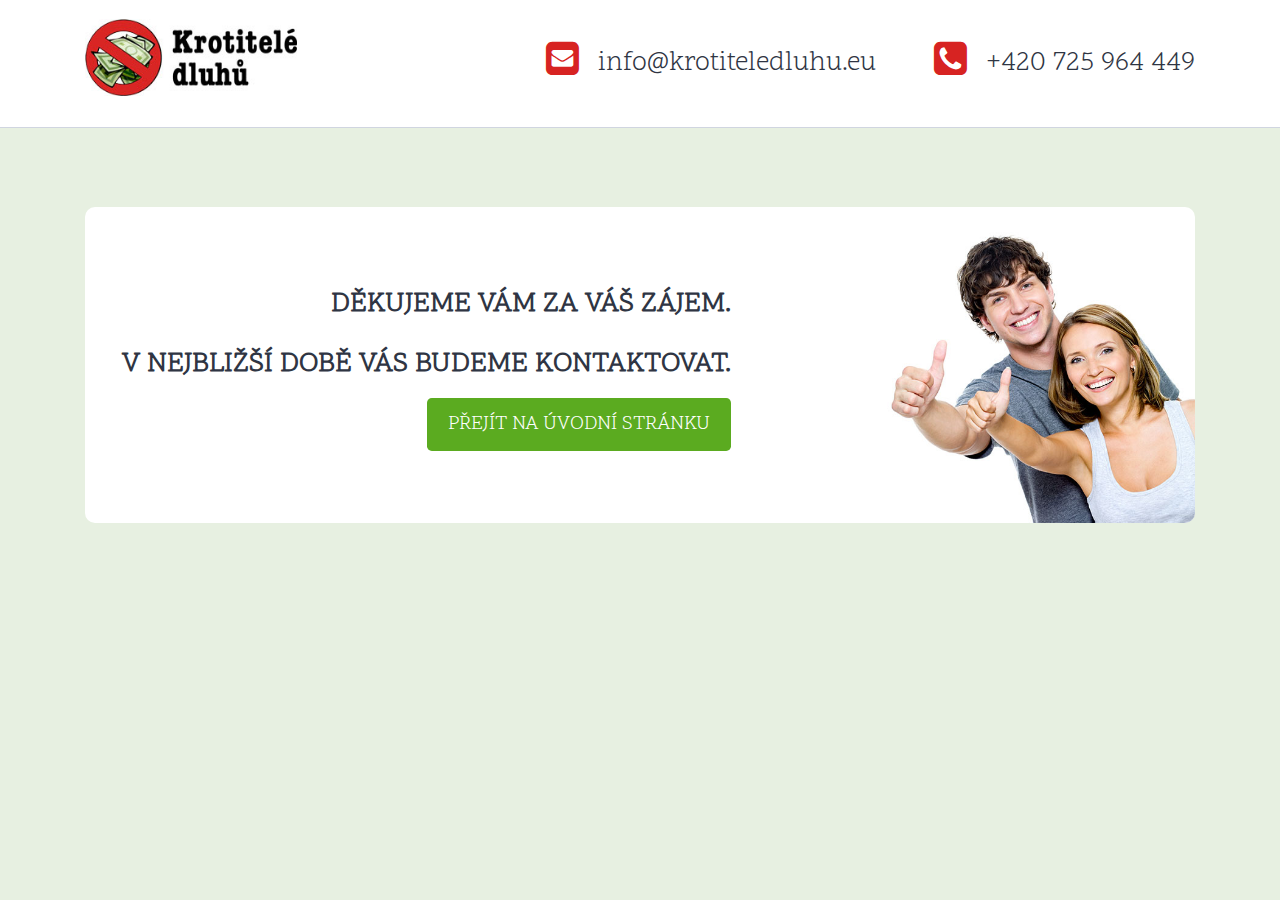
<file: podekovani.html>
<!DOCTYPE html>
<html>
<head>
    <meta charset="utf-8">
    <meta http-equiv="x-ua-compatible" content="IE=8">
    <meta name="description" content="Osobní bankrot a oddlužení v Teplicích již za 7 dní">
    <link href="https://fonts.googleapis.com/css?family=Scope+One&subset=latin-ext" rel="stylesheet">
    <link rel="stylesheet" href="css/app.css" media="screen">
    <script src="js/app.js" type="text/javascript"></script>
    <script src="js/formValidation.js" type="text/javascript"></script>
    <link rel="shortcut icon" href="favicon.ico" type="image/x-icon">
    <title>Osobní bankrot za 7 dní - Teplice</title>
</head>
<body lang="cs">
<header class="header" role="header">
    <div class="container">
        <a href="index.html" class="logo">
            <img src="img/krotitele-dluhu.jpg" alt="Rychlé oddlužení - Teplice">
        </a>

        <div class="contact">
            <div class="contact__part">
                <span class="contact__ico fa fa-phone-square red md" aria="hidden"></span>
            </div>
            <div class="contact__part">
                <span class="contact__info">+420 725 964 449</span>
            </div>
        </div>

        <div class="contact">
            <div class="contact__part">
                <span class="contact__ico fa fa-envelope-square red md" aria="hidden"></span>
            </div>
            <div class="contact__part">
                <span class="contact__info"><a href="index.html">info@krotiteledluhu.eu</a></span>
            </div>
        </div>
    </div>
</header>
<main class="main" role="main">
    <div class="container">
        <div class="images">
            <div class="col-xs-12 blok-header">
                <h1 class="uppercase" style="font-size: 28px;line-height: 60px; padding: 20px 0 0;">Děkujeme Vám za Váš zájem.<br /> V nejbližší době Vás budeme kontaktovat.<br /><a style="margin:0" href="index.html" class="btn btn-success btn-lg uppercase">Přejít na úvodní stránku</a></h1>


                <img src="img/yes-men-women.jpg" alt="Svoboda"></div>
        </div>

    </div>
</main>

<script>
    (function(i,s,o,g,r,a,m){i['GoogleAnalyticsObject']=r;i[r]=i[r]||function(){
                (i[r].q=i[r].q||[]).push(arguments)},i[r].l=1*new Date();a=s.createElement(o),
            m=s.getElementsByTagName(o)[0];a.async=1;a.src=g;m.parentNode.insertBefore(a,m)
    })(window,document,'script','https://www.google-analytics.com/analytics.js','ga');

    ga('create', 'UA-4954723-45', 'auto');
    ga('send', 'pageview');

</script>

</body>

</html>
</file>
<file: css/app.css>
html{font-family:sans-serif;-ms-text-size-adjust:100%;-webkit-text-size-adjust:100%}
body{margin:0}
article,aside,details,figcaption,figure,footer,header,hgroup,main,menu,nav,section,summary{display:block}
audio,canvas,progress,video{display:inline-block;vertical-align:baseline}audio:not([controls]){display:none;height:0}[hidden],template{display:none}a{background-color:transparent}a:active{outline:0}a:hover{outline:0}abbr[title]{border-bottom:1px dotted}b,strong{font-weight:bold}dfn{font-style:italic}h1{font-size:2em;margin:0.67em 0}mark{background:#ff0;color:#000}small{font-size:80%}sub,sup{font-size:75%;line-height:0;position:relative;vertical-align:baseline}sup{top:-0.5em}sub{bottom:-0.25em}img{border:0}svg:not(:root){overflow:hidden}figure{margin:1em 40px}hr{box-sizing:content-box;height:0}pre{overflow:auto}
code,kbd,pre,samp{font-family:monospace, monospace;font-size:1em}
button,input,optgroup,select,textarea{color:inherit;font:inherit;margin:0}button{overflow:visible}button,select{text-transform:none}button,html input[type="button"],input[type="reset"],input[type="submit"]{-webkit-appearance:button;cursor:pointer}button[disabled],html input[disabled]{cursor:default}button::-moz-focus-inner,input::-moz-focus-inner{border:0;padding:0}input{line-height:normal}input[type="checkbox"],input[type="radio"]{box-sizing:border-box;padding:0}input[type="number"]::-webkit-inner-spin-button,input[type="number"]::-webkit-outer-spin-button{height:auto}input[type="search"]{-webkit-appearance:textfield;box-sizing:content-box}input[type="search"]::-webkit-search-cancel-button,input[type="search"]::-webkit-search-decoration{-webkit-appearance:none}fieldset{border:1px solid #c0c0c0;margin:0 2px;padding:0.35em 0.625em 0.75em}legend{border:0;padding:0}textarea{overflow:auto}optgroup{font-weight:bold}table{border-collapse:collapse;border-spacing:0}td,th{padding:0}@media print{*,*::before,*::after{text-shadow:none !important;box-shadow:none !important}a,a:visited{text-decoration:underline}abbr[title]::after{content:" (" attr(title) ")"}pre,blockquote{border:1px solid #999;page-break-inside:avoid}thead{display:table-header-group}tr,img{page-break-inside:avoid}img{max-width:100% !important}p,h2,h3{orphans:3;widows:3}h2,h3{page-break-after:avoid}.navbar{display:none}.btn>.caret,.dropup>.btn>.caret{border-top-color:#000 !important}.label{border:1px solid #000}.table{border-collapse:collapse !important}.table td,.table th{background-color:#fff !important}.table-bordered th,.table-bordered td{border:1px solid #ddd !important}}html{box-sizing:border-box}*,*::before,*::after{box-sizing:inherit}@-moz-viewport{width:device-width}@-ms-viewport{width:device-width}@-o-viewport{width:device-width}@-webkit-viewport{width:device-width}@viewport{width:device-width}html{font-size:16px;-webkit-tap-highlight-color:transparent}

body{font-family:"Scope One",Helvetica,Arial,sans-serif;font-size:1.2rem;line-height:1.5;color:#2f3543;background-color:#fff}

[tabindex="-1"]:focus{outline:none !important}
h1,h2,h3,h4,h5,h6{margin-top:0;margin-bottom:.5rem}p{margin-top:0;margin-bottom:1rem}abbr[title],abbr[data-original-title]{cursor:help;border-bottom:1px dotted #d0d5e0}address{margin-bottom:1rem;font-style:normal;line-height:inherit}ol,ul,dl{margin-top:0;margin-bottom:1rem}ol ol,ul ul,ol ul,ul ol{margin-bottom:0}dt{font-weight:bold}dd{margin-bottom:.5rem;margin-left:0}blockquote{margin:0 0 1rem}a{color:#0275d8;text-decoration:none}a:focus,a:hover{color:#014c8c;text-decoration:underline}a:focus{outline:thin dotted;outline:5px auto -webkit-focus-ring-color;outline-offset:-2px}pre{margin-top:0;margin-bottom:1rem}figure{margin:0 0 1rem}img{vertical-align:middle}[role="button"]{cursor:pointer}a,area,button,[role="button"],input,label,select,summary,textarea{touch-action:manipulation}table{background-color:transparent}caption{padding-top:0.75rem;padding-bottom:0.75rem;color:#d0d5e0;text-align:left;caption-side:bottom}th{text-align:left}label{display:inline-block;margin-bottom:.5rem}button:focus{outline:1px dotted;outline:5px auto -webkit-focus-ring-color}input,button,select,textarea{margin:0;line-height:inherit;border-radius:0}textarea{resize:vertical}fieldset{min-width:0;padding:0;margin:0;border:0}legend{display:block;width:100%;padding:0;margin-bottom:.5rem;font-size:1.5rem;line-height:inherit}input[type="search"]{box-sizing:inherit;-webkit-appearance:none}output{display:inline-block}[hidden]{display:none !important}h1,h2,h3,h4,h5,h6,.h1,.h2,.h3,.h4,.h5,.h6{margin-bottom:0.5rem;font-family:inherit;font-weight:500;line-height:1.1;color:inherit}h1{font-size:2.5rem}h2{font-size:2rem}h3{font-size:1.75rem}h4{font-size:1.5rem}h5{font-size:1.25rem}h6{font-size:1rem}
.h1{font-size:2.5rem}
.h2{font-size:2rem}.h3{font-size:1.75rem}.h4{font-size:1.5rem}.h5{font-size:1.25rem}.h6{font-size:1rem}.lead{font-size:1.25rem;font-weight:300}.display-1{font-size:6rem;font-weight:300}.display-2{font-size:5.5rem;font-weight:300}.display-3{font-size:4.5rem;font-weight:300}.display-4{font-size:3.5rem;font-weight:300}hr{margin-top:1rem;margin-bottom:1rem;border:0;border-top:1px solid rgba(0,0,0,0.1)}small,.small{font-size:80%;font-weight:normal}mark,.mark{padding:.2em;background-color:#fcf8e3}.list-unstyled{padding-left:0;list-style:none}.list-inline{padding-left:0;list-style:none}.list-inline-item{display:inline-block}.list-inline-item:not(:last-child){margin-right:5px}.dl-horizontal{margin-right:-1.875rem;margin-left:-1.875rem}.dl-horizontal::after{content:"";display:table;clear:both}.initialism{font-size:90%;text-transform:uppercase}.blockquote{padding:0.5rem 1rem;margin-bottom:1rem;font-size:1.25rem;border-left:0.25rem solid #eceeef}.blockquote-footer{display:block;font-size:80%;line-height:1.5;color:#d0d5e0}.blockquote-footer::before{content:"\2014 \00A0"}.blockquote-reverse{padding-right:1rem;padding-left:0;text-align:right;border-right:0.25rem solid #eceeef;border-left:0}.blockquote-reverse .blockquote-footer::before{content:""}.blockquote-reverse .blockquote-footer::after{content:"\00A0 \2014"}.img-fluid,.carousel-inner>.carousel-item>img,.carousel-inner>.carousel-item>a>img{display:block;max-width:100%;height:auto}.img-rounded{border-radius:0.3rem}.img-thumbnail{padding:0.25rem;line-height:1.5;background-color:#fff;border:1px solid #ddd;border-radius:0.25rem;transition:all .2s ease-in-out;display:inline-block;max-width:100%;height:auto}.img-circle{border-radius:50%}.figure{display:inline-block}.figure-img{margin-bottom:0.5rem;line-height:1}.figure-caption{font-size:90%;color:#d0d5e0}code,kbd,pre,samp{font-family:Menlo,Monaco,Consolas,"Courier New",monospace}code{padding:.2rem .4rem;font-size:90%;color:#bd4147;background-color:#f7f7f9;border-radius:0.25rem}kbd{padding:.2rem .4rem;font-size:90%;color:#fff;background-color:#333;border-radius:0.2rem}kbd kbd{padding:0;font-size:100%;font-weight:bold}pre{display:block;margin-top:0;margin-bottom:1rem;font-size:90%;line-height:1.5;color:#2f3543}pre code{padding:0;font-size:inherit;color:inherit;background-color:transparent;border-radius:0}.pre-scrollable{max-height:340px;overflow-y:scroll}.container{margin-left:auto;margin-right:auto;padding-left:0.9375rem;padding-right:0.9375rem}.container::after{content:"";display:table;clear:both}@media (min-width: 544px){.container{max-width:576px}}@media (min-width: 768px){.container{max-width:720px}}@media (min-width: 992px){.container{max-width:940px}}@media (min-width: 1200px){.container{max-width:1140px}}.container-fluid{margin-left:auto;margin-right:auto;padding-left:0.9375rem;padding-right:0.9375rem}.container-fluid::after{content:"";display:table;clear:both}.row{margin-left:-0.9375rem;margin-right:-0.9375rem}.row::after{content:"";display:table;clear:both}.col-xs-1,.col-xs-2,.col-xs-3,.col-xs-4,.col-xs-5,.col-xs-6,.col-xs-7,.col-xs-8,.col-xs-9,.col-xs-10,.col-xs-11,.col-xs-12,.col-sm-1,.col-sm-2,.col-sm-3,.col-sm-4,.col-sm-5,.col-sm-6,.col-sm-7,.col-sm-8,.col-sm-9,.col-sm-10,.col-sm-11,.col-sm-12,.col-md-1,.col-md-2,.col-md-3,.col-md-4,.col-md-5,.col-md-6,.col-md-7,.col-md-8,.col-md-9,.col-md-10,.col-md-11,.col-md-12,.col-lg-1,.col-lg-2,.col-lg-3,.col-lg-4,.col-lg-5,.col-lg-6,.col-lg-7,.col-lg-8,.col-lg-9,.col-lg-10,.col-lg-11,.col-lg-12,.col-xl-1,.col-xl-2,.col-xl-3,.col-xl-4,.col-xl-5,.col-xl-6,.col-xl-7,.col-xl-8,.col-xl-9,.col-xl-10,.col-xl-11,.col-xl-12{position:relative;min-height:1px;padding-left:0.9375rem;padding-right:0.9375rem}.col-xs-1,.col-xs-2,.col-xs-3,.col-xs-4,.col-xs-5,.col-xs-6,.col-xs-7,.col-xs-8,.col-xs-9,.col-xs-10,.col-xs-11,.col-xs-12{float:left}.col-xs-1{width:8.3333333333%}.col-xs-2{width:16.6666666667%}.col-xs-3{width:25%}.col-xs-4{width:33.3333333333%}.col-xs-5{width:41.6666666667%}.col-xs-6{width:50%}.col-xs-7{width:58.3333333333%}.col-xs-8{width:66.6666666667%}.col-xs-9{width:75%}.col-xs-10{width:83.3333333333%}.col-xs-11{width:91.6666666667%}.col-xs-12{width:100%}.col-xs-pull-0{right:auto}.col-xs-pull-1{right:8.3333333333%}.col-xs-pull-2{right:16.6666666667%}.col-xs-pull-3{right:25%}.col-xs-pull-4{right:33.3333333333%}.col-xs-pull-5{right:41.6666666667%}.col-xs-pull-6{right:50%}.col-xs-pull-7{right:58.3333333333%}.col-xs-pull-8{right:66.6666666667%}.col-xs-pull-9{right:75%}.col-xs-pull-10{right:83.3333333333%}.col-xs-pull-11{right:91.6666666667%}.col-xs-pull-12{right:100%}.col-xs-push-0{left:auto}.col-xs-push-1{left:8.3333333333%}.col-xs-push-2{left:16.6666666667%}.col-xs-push-3{left:25%}.col-xs-push-4{left:33.3333333333%}.col-xs-push-5{left:41.6666666667%}.col-xs-push-6{left:50%}.col-xs-push-7{left:58.3333333333%}.col-xs-push-8{left:66.6666666667%}.col-xs-push-9{left:75%}.col-xs-push-10{left:83.3333333333%}.col-xs-push-11{left:91.6666666667%}.col-xs-push-12{left:100%}.col-xs-offset-0{margin-left:0%}.col-xs-offset-1{margin-left:8.3333333333%}.col-xs-offset-2{margin-left:16.6666666667%}.col-xs-offset-3{margin-left:25%}.col-xs-offset-4{margin-left:33.3333333333%}.col-xs-offset-5{margin-left:41.6666666667%}.col-xs-offset-6{margin-left:50%}.col-xs-offset-7{margin-left:58.3333333333%}.col-xs-offset-8{margin-left:66.6666666667%}.col-xs-offset-9{margin-left:75%}.col-xs-offset-10{margin-left:83.3333333333%}.col-xs-offset-11{margin-left:91.6666666667%}.col-xs-offset-12{margin-left:100%}@media (min-width: 544px){.col-sm-1,.col-sm-2,.col-sm-3,.col-sm-4,.col-sm-5,.col-sm-6,.col-sm-7,.col-sm-8,.col-sm-9,.col-sm-10,.col-sm-11,.col-sm-12{float:left}.col-sm-1{width:8.3333333333%}.col-sm-2{width:16.6666666667%}.col-sm-3{width:25%}.col-sm-4{width:33.3333333333%}.col-sm-5{width:41.6666666667%}.col-sm-6{width:50%}.col-sm-7{width:58.3333333333%}.col-sm-8{width:66.6666666667%}.col-sm-9{width:75%}.col-sm-10{width:83.3333333333%}.col-sm-11{width:91.6666666667%}.col-sm-12{width:100%}.col-sm-pull-0{right:auto}.col-sm-pull-1{right:8.3333333333%}.col-sm-pull-2{right:16.6666666667%}.col-sm-pull-3{right:25%}.col-sm-pull-4{right:33.3333333333%}.col-sm-pull-5{right:41.6666666667%}.col-sm-pull-6{right:50%}.col-sm-pull-7{right:58.3333333333%}.col-sm-pull-8{right:66.6666666667%}.col-sm-pull-9{right:75%}.col-sm-pull-10{right:83.3333333333%}.col-sm-pull-11{right:91.6666666667%}.col-sm-pull-12{right:100%}.col-sm-push-0{left:auto}.col-sm-push-1{left:8.3333333333%}.col-sm-push-2{left:16.6666666667%}.col-sm-push-3{left:25%}.col-sm-push-4{left:33.3333333333%}.col-sm-push-5{left:41.6666666667%}.col-sm-push-6{left:50%}.col-sm-push-7{left:58.3333333333%}.col-sm-push-8{left:66.6666666667%}.col-sm-push-9{left:75%}.col-sm-push-10{left:83.3333333333%}.col-sm-push-11{left:91.6666666667%}.col-sm-push-12{left:100%}.col-sm-offset-0{margin-left:0%}.col-sm-offset-1{margin-left:8.3333333333%}.col-sm-offset-2{margin-left:16.6666666667%}.col-sm-offset-3{margin-left:25%}.col-sm-offset-4{margin-left:33.3333333333%}.col-sm-offset-5{margin-left:41.6666666667%}.col-sm-offset-6{margin-left:50%}.col-sm-offset-7{margin-left:58.3333333333%}.col-sm-offset-8{margin-left:66.6666666667%}.col-sm-offset-9{margin-left:75%}.col-sm-offset-10{margin-left:83.3333333333%}.col-sm-offset-11{margin-left:91.6666666667%}.col-sm-offset-12{margin-left:100%}}@media (min-width: 768px){.col-md-1,.col-md-2,.col-md-3,.col-md-4,.col-md-5,.col-md-6,.col-md-7,.col-md-8,.col-md-9,.col-md-10,.col-md-11,.col-md-12{float:left}.col-md-1{width:8.3333333333%}.col-md-2{width:16.6666666667%}.col-md-3{width:25%}.col-md-4{width:33.3333333333%}.col-md-5{width:41.6666666667%}.col-md-6{width:50%}.col-md-7{width:58.3333333333%}.col-md-8{width:66.6666666667%}.col-md-9{width:75%}.col-md-10{width:83.3333333333%}.col-md-11{width:91.6666666667%}.col-md-12{width:100%}.col-md-pull-0{right:auto}.col-md-pull-1{right:8.3333333333%}.col-md-pull-2{right:16.6666666667%}.col-md-pull-3{right:25%}.col-md-pull-4{right:33.3333333333%}.col-md-pull-5{right:41.6666666667%}.col-md-pull-6{right:50%}.col-md-pull-7{right:58.3333333333%}.col-md-pull-8{right:66.6666666667%}.col-md-pull-9{right:75%}.col-md-pull-10{right:83.3333333333%}.col-md-pull-11{right:91.6666666667%}.col-md-pull-12{right:100%}.col-md-push-0{left:auto}.col-md-push-1{left:8.3333333333%}.col-md-push-2{left:16.6666666667%}.col-md-push-3{left:25%}.col-md-push-4{left:33.3333333333%}.col-md-push-5{left:41.6666666667%}.col-md-push-6{left:50%}.col-md-push-7{left:58.3333333333%}.col-md-push-8{left:66.6666666667%}.col-md-push-9{left:75%}.col-md-push-10{left:83.3333333333%}.col-md-push-11{left:91.6666666667%}.col-md-push-12{left:100%}.col-md-offset-0{margin-left:0%}.col-md-offset-1{margin-left:8.3333333333%}.col-md-offset-2{margin-left:16.6666666667%}.col-md-offset-3{margin-left:25%}.col-md-offset-4{margin-left:33.3333333333%}.col-md-offset-5{margin-left:41.6666666667%}.col-md-offset-6{margin-left:50%}.col-md-offset-7{margin-left:58.3333333333%}.col-md-offset-8{margin-left:66.6666666667%}.col-md-offset-9{margin-left:75%}.col-md-offset-10{margin-left:83.3333333333%}.col-md-offset-11{margin-left:91.6666666667%}.col-md-offset-12{margin-left:100%}}@media (min-width: 992px){.col-lg-1,.col-lg-2,.col-lg-3,.col-lg-4,.col-lg-5,.col-lg-6,.col-lg-7,.col-lg-8,.col-lg-9,.col-lg-10,.col-lg-11,.col-lg-12{float:left}.col-lg-1{width:8.3333333333%}.col-lg-2{width:16.6666666667%}.col-lg-3{width:25%}.col-lg-4{width:33.3333333333%}.col-lg-5{width:41.6666666667%}.col-lg-6{width:50%}.col-lg-7{width:58.3333333333%}.col-lg-8{width:66.6666666667%}.col-lg-9{width:75%}.col-lg-10{width:83.3333333333%}.col-lg-11{width:91.6666666667%}.col-lg-12{width:100%}.col-lg-pull-0{right:auto}.col-lg-pull-1{right:8.3333333333%}.col-lg-pull-2{right:16.6666666667%}.col-lg-pull-3{right:25%}.col-lg-pull-4{right:33.3333333333%}.col-lg-pull-5{right:41.6666666667%}.col-lg-pull-6{right:50%}.col-lg-pull-7{right:58.3333333333%}.col-lg-pull-8{right:66.6666666667%}.col-lg-pull-9{right:75%}.col-lg-pull-10{right:83.3333333333%}.col-lg-pull-11{right:91.6666666667%}.col-lg-pull-12{right:100%}.col-lg-push-0{left:auto}.col-lg-push-1{left:8.3333333333%}.col-lg-push-2{left:16.6666666667%}.col-lg-push-3{left:25%}.col-lg-push-4{left:33.3333333333%}.col-lg-push-5{left:41.6666666667%}.col-lg-push-6{left:50%}.col-lg-push-7{left:58.3333333333%}.col-lg-push-8{left:66.6666666667%}.col-lg-push-9{left:75%}.col-lg-push-10{left:83.3333333333%}.col-lg-push-11{left:91.6666666667%}.col-lg-push-12{left:100%}.col-lg-offset-0{margin-left:0%}.col-lg-offset-1{margin-left:8.3333333333%}.col-lg-offset-2{margin-left:16.6666666667%}.col-lg-offset-3{margin-left:25%}.col-lg-offset-4{margin-left:33.3333333333%}.col-lg-offset-5{margin-left:41.6666666667%}.col-lg-offset-6{margin-left:50%}.col-lg-offset-7{margin-left:58.3333333333%}.col-lg-offset-8{margin-left:66.6666666667%}.col-lg-offset-9{margin-left:75%}.col-lg-offset-10{margin-left:83.3333333333%}.col-lg-offset-11{margin-left:91.6666666667%}.col-lg-offset-12{margin-left:100%}}@media (min-width: 1200px){.col-xl-1,.col-xl-2,.col-xl-3,.col-xl-4,.col-xl-5,.col-xl-6,.col-xl-7,.col-xl-8,.col-xl-9,.col-xl-10,.col-xl-11,.col-xl-12{float:left}.col-xl-1{width:8.3333333333%}.col-xl-2{width:16.6666666667%}.col-xl-3{width:25%}.col-xl-4{width:33.3333333333%}.col-xl-5{width:41.6666666667%}.col-xl-6{width:50%}.col-xl-7{width:58.3333333333%}.col-xl-8{width:66.6666666667%}.col-xl-9{width:75%}.col-xl-10{width:83.3333333333%}.col-xl-11{width:91.6666666667%}.col-xl-12{width:100%}.col-xl-pull-0{right:auto}.col-xl-pull-1{right:8.3333333333%}.col-xl-pull-2{right:16.6666666667%}.col-xl-pull-3{right:25%}.col-xl-pull-4{right:33.3333333333%}.col-xl-pull-5{right:41.6666666667%}.col-xl-pull-6{right:50%}.col-xl-pull-7{right:58.3333333333%}.col-xl-pull-8{right:66.6666666667%}.col-xl-pull-9{right:75%}.col-xl-pull-10{right:83.3333333333%}.col-xl-pull-11{right:91.6666666667%}.col-xl-pull-12{right:100%}.col-xl-push-0{left:auto}.col-xl-push-1{left:8.3333333333%}.col-xl-push-2{left:16.6666666667%}.col-xl-push-3{left:25%}.col-xl-push-4{left:33.3333333333%}.col-xl-push-5{left:41.6666666667%}.col-xl-push-6{left:50%}.col-xl-push-7{left:58.3333333333%}.col-xl-push-8{left:66.6666666667%}.col-xl-push-9{left:75%}.col-xl-push-10{left:83.3333333333%}.col-xl-push-11{left:91.6666666667%}.col-xl-push-12{left:100%}.col-xl-offset-0{margin-left:0%}.col-xl-offset-1{margin-left:8.3333333333%}.col-xl-offset-2{margin-left:16.6666666667%}.col-xl-offset-3{margin-left:25%}.col-xl-offset-4{margin-left:33.3333333333%}.col-xl-offset-5{margin-left:41.6666666667%}.col-xl-offset-6{margin-left:50%}.col-xl-offset-7{margin-left:58.3333333333%}.col-xl-offset-8{margin-left:66.6666666667%}.col-xl-offset-9{margin-left:75%}.col-xl-offset-10{margin-left:83.3333333333%}.col-xl-offset-11{margin-left:91.6666666667%}.col-xl-offset-12{margin-left:100%}}.table{width:100%;max-width:100%;margin-bottom:1rem}.table th,.table td{padding:0.75rem;line-height:1.5;vertical-align:top;border-top:1px solid #eceeef}.table thead th{vertical-align:bottom;border-bottom:2px solid #eceeef}.table tbody+tbody{border-top:2px solid #eceeef}.table .table{background-color:#fff}.table-sm th,.table-sm td{padding:0.3rem}.table-bordered{border:1px solid #eceeef}.table-bordered th,.table-bordered td{border:1px solid #eceeef}.table-bordered thead th,.table-bordered thead td{border-bottom-width:2px}.table-striped tbody tr:nth-of-type(odd){background-color:#f9f9f9}.table-hover tbody tr:hover{background-color:#f5f5f5}.table-active,.table-active>th,.table-active>td{background-color:#f5f5f5}.table-hover .table-active:hover{background-color:#e8e8e8}.table-hover .table-active:hover>td,.table-hover .table-active:hover>th{background-color:#e8e8e8}.table-success,.table-success>th,.table-success>td{background-color:#dff0d8}.table-hover .table-success:hover{background-color:#d0e9c6}.table-hover .table-success:hover>td,.table-hover .table-success:hover>th{background-color:#d0e9c6}.table-info,.table-info>th,.table-info>td{background-color:#d9edf7}.table-hover .table-info:hover{background-color:#c4e3f3}.table-hover .table-info:hover>td,.table-hover .table-info:hover>th{background-color:#c4e3f3}.table-warning,.table-warning>th,.table-warning>td{background-color:#fcf8e3}.table-hover .table-warning:hover{background-color:#faf2cc}.table-hover .table-warning:hover>td,.table-hover .table-warning:hover>th{background-color:#faf2cc}.table-danger,.table-danger>th,.table-danger>td{background-color:#f2dede}.table-hover .table-danger:hover{background-color:#ebcccc}.table-hover .table-danger:hover>td,.table-hover .table-danger:hover>th{background-color:#ebcccc}.table-responsive{display:block;width:100%;min-height:0.01%;overflow-x:auto}.thead-inverse th{color:#fff;background-color:#2f3543}.thead-default th{color:#7b818d;background-color:#eceeef}.table-inverse{color:#eceeef;background-color:#2f3543}.table-inverse.table-bordered{border:0}.table-inverse th,.table-inverse td,.table-inverse thead th{border-color:#7b818d}.table-reflow thead{float:left}.table-reflow tbody{display:block;white-space:nowrap}.table-reflow th,.table-reflow td{border-top:1px solid #eceeef;border-left:1px solid #eceeef}.table-reflow th:last-child,.table-reflow td:last-child{border-right:1px solid #eceeef}.table-reflow thead:last-child tr:last-child th,.table-reflow thead:last-child tr:last-child td,.table-reflow tbody:last-child tr:last-child th,.table-reflow tbody:last-child tr:last-child td,.table-reflow tfoot:last-child tr:last-child th,.table-reflow tfoot:last-child tr:last-child td{border-bottom:1px solid #eceeef}.table-reflow tr{float:left}.table-reflow tr th,.table-reflow tr td{display:block !important;border:1px solid #eceeef}.form-control{display:block;width:100%;padding:0.375rem 0.75rem;font-size:1rem;line-height:1.5;color:#7b818d;background-color:#fff;background-image:none;border:1px solid #ccc;border-radius:0.25rem}.form-control::-ms-expand{background-color:transparent;border:0}.form-control:focus{border-color:#66afe9;outline:none}.form-control::placeholder{color:#999;opacity:1}.form-control:disabled,.form-control[readonly]{background-color:#eceeef;opacity:1}.form-control:disabled{cursor:not-allowed}.form-control-file,.form-control-range{display:block}.form-control-label{padding:0.375rem 0.75rem;margin-bottom:0}@media screen and (-webkit-min-device-pixel-ratio: 0){input[type="date"].form-control,input[type="time"].form-control,input[type="datetime-local"].form-control,input[type="month"].form-control{line-height:2.25rem}input[type="date"].input-sm,.input-group-sm input[type="date"].form-control,input[type="time"].input-sm,.input-group-sm input[type="time"].form-control,input[type="datetime-local"].input-sm,.input-group-sm input[type="datetime-local"].form-control,input[type="month"].input-sm,.input-group-sm input[type="month"].form-control{line-height:1.8625rem}input[type="date"].input-lg,.input-group-lg input[type="date"].form-control,input[type="time"].input-lg,.input-group-lg input[type="time"].form-control,input[type="datetime-local"].input-lg,.input-group-lg input[type="datetime-local"].form-control,input[type="month"].input-lg,.input-group-lg input[type="month"].form-control{line-height:3.1666666667rem}}.form-control-static{min-height:2.25rem;padding-top:0.375rem;padding-bottom:0.375rem;margin-bottom:0}.form-control-static.form-control-sm,.input-group-sm>.form-control-static.form-control,.input-group-sm>.form-control-static.input-group-addon,.input-group-sm>.input-group-btn>.form-control-static.btn,.form-control-static.form-control-lg,.input-group-lg>.form-control-static.form-control,.input-group-lg>.form-control-static.input-group-addon,.input-group-lg>.input-group-btn>.form-control-static.btn{padding-right:0;padding-left:0}.form-control-sm,.input-group-sm>.form-control,.input-group-sm>.input-group-addon,.input-group-sm>.input-group-btn>.btn{padding:0.275rem 0.75rem;font-size:0.875rem;line-height:1.5;border-radius:0.2rem}.form-control-lg,.input-group-lg>.form-control,.input-group-lg>.input-group-addon,.input-group-lg>.input-group-btn>.btn{padding:0.75rem 1.25rem;font-size:1.25rem;line-height:1.3333333333;border-radius:0.3rem}.form-group{margin-bottom:1rem}.radio,.checkbox{position:relative;display:block;margin-bottom:0.75rem}.radio label,.checkbox label{padding-left:1.25rem;margin-bottom:0;font-weight:normal;cursor:pointer}.radio label input:only-child,.checkbox label input:only-child{position:static}.radio input[type="radio"],.radio-inline input[type="radio"],.checkbox input[type="checkbox"],.checkbox-inline input[type="checkbox"]{position:absolute;margin-top:.25rem;margin-left:-1.25rem}.radio+.radio,.checkbox+.checkbox{margin-top:-.25rem}.radio-inline,.checkbox-inline{position:relative;display:inline-block;padding-left:1.25rem;margin-bottom:0;font-weight:normal;vertical-align:middle;cursor:pointer}.radio-inline+.radio-inline,.checkbox-inline+.checkbox-inline{margin-top:0;margin-left:.75rem}input[type="radio"]:disabled,input[type="radio"].disabled,input[type="checkbox"]:disabled,input[type="checkbox"].disabled{cursor:not-allowed}.radio-inline.disabled,.checkbox-inline.disabled{cursor:not-allowed}.radio.disabled label,.checkbox.disabled label{cursor:not-allowed}.form-control-success,.form-control-warning,.form-control-danger{padding-right:2.25rem;background-repeat:no-repeat;background-position:center right 0.5625rem;background-size:1.4625rem 1.4625rem}.has-success .text-help,.has-success .form-control-label,.has-success .radio,.has-success .checkbox,.has-success .radio-inline,.has-success .checkbox-inline,.has-success.radio label,.has-success.checkbox label,.has-success.radio-inline label,.has-success.checkbox-inline label{color:#5bab20r}.has-success .form-control{border-color:#5bab20r}.has-success .input-group-addon{color:#5bab20;border-color:#5bab20;background-color:#e2f7d3}.has-success .form-control-feedback{color:#5bab20r}.has-success .form-control-success{background-image:url("[data-uri]")}.has-warning .text-help,.has-warning .form-control-label,.has-warning .radio,.has-warning .checkbox,.has-warning .radio-inline,.has-warning .checkbox-inline,.has-warning.radio label,.has-warning.checkbox label,.has-warning.radio-inline label,.has-warning.checkbox-inline label{color:#d72322}.has-warning .form-control{border-color:#d72322}.has-warning .input-group-addon{color:#d72322;border-color:#d72322;background-color:#fffdfc}.has-warning .form-control-feedback{color:#d72322}.has-warning .form-control-warning{background-image:url("[data-uri]")}.has-danger .text-help,.has-danger .form-control-label,.has-danger .radio,.has-danger .checkbox,.has-danger .radio-inline,.has-danger .checkbox-inline,.has-danger.radio label,.has-danger.checkbox label,.has-danger.radio-inline label,.has-danger.checkbox-inline label{color:#d9534f}.has-danger .form-control{border-color:#d9534f}.has-danger .input-group-addon{color:#d9534f;border-color:#d9534f;background-color:#fdf7f7}.has-danger .form-control-feedback{color:#d9534f}.has-danger .form-control-danger{background-image:url("[data-uri]")}@media (min-width: 544px){.form-inline .form-group{display:inline-block;margin-bottom:0;vertical-align:middle}.form-inline .form-control{display:inline-block;width:auto;vertical-align:middle}.form-inline .form-control-static{display:inline-block}.form-inline .input-group{display:inline-table;vertical-align:middle}.form-inline .input-group .input-group-addon,.form-inline .input-group .input-group-btn,.form-inline .input-group .form-control{width:auto}.form-inline .input-group>.form-control{width:100%}.form-inline .form-control-label{margin-bottom:0;vertical-align:middle}.form-inline .radio,.form-inline .checkbox{display:inline-block;margin-top:0;margin-bottom:0;vertical-align:middle}.form-inline .radio label,.form-inline .checkbox label{padding-left:0}.form-inline .radio input[type="radio"],.form-inline .checkbox input[type="checkbox"]{position:relative;margin-left:0}.form-inline .has-feedback .form-control-feedback{top:0}}.btn{display:inline-block;font-weight:normal;text-align:center;white-space:nowrap;vertical-align:middle;cursor:pointer;user-select:none;border:1px solid transparent;padding:0.375rem 1rem;font-size:1rem;line-height:1.5;border-radius:0.25rem}.btn:focus,.btn.focus,.btn:active:focus,.btn:active.focus,.btn.active:focus,.btn.active.focus{outline:thin dotted;outline:5px auto -webkit-focus-ring-color;outline-offset:-2px}.btn:focus,.btn:hover{text-decoration:none}.btn.focus{text-decoration:none}.btn:active,.btn.active{background-image:none;outline:0}.btn.disabled,.btn:disabled{cursor:not-allowed;opacity:.65}a.btn.disabled,fieldset[disabled] a.btn{pointer-events:none}.btn-primary{color:#fff;background-color:#0275d8;border-color:#0275d8}.btn-primary:hover{color:#fff;background-color:#025aa5;border-color:#01549b}.btn-primary:focus,.btn-primary.focus{color:#fff;background-color:#025aa5;border-color:#01549b}.btn-primary:active,.btn-primary.active,.open>.btn-primary.dropdown-toggle{color:#fff;background-color:#025aa5;border-color:#01549b;background-image:none}.btn-primary:active:hover,.btn-primary:active:focus,.btn-primary:active.focus,.btn-primary.active:hover,.btn-primary.active:focus,.btn-primary.active.focus,.open>.btn-primary.dropdown-toggle:hover,.open>.btn-primary.dropdown-toggle:focus,.open>.btn-primary.dropdown-toggle.focus{color:#fff;background-color:#014682;border-color:#01315a}.btn-primary.disabled:focus,.btn-primary.disabled.focus,.btn-primary:disabled:focus,.btn-primary:disabled.focus{background-color:#0275d8;border-color:#0275d8}.btn-primary.disabled:hover,.btn-primary:disabled:hover{background-color:#0275d8;border-color:#0275d8}.btn-secondary{color:#2f3543;background-color:#fff;border-color:#ccc}.btn-secondary:hover{color:#2f3543;background-color:#e6e6e6;border-color:#adadad}.btn-secondary:focus,.btn-secondary.focus{color:#2f3543;background-color:#e6e6e6;border-color:#adadad}.btn-secondary:active,.btn-secondary.active,.open>.btn-secondary.dropdown-toggle{color:#2f3543;background-color:#e6e6e6;border-color:#adadad;background-image:none}.btn-secondary:active:hover,.btn-secondary:active:focus,.btn-secondary:active.focus,.btn-secondary.active:hover,.btn-secondary.active:focus,.btn-secondary.active.focus,.open>.btn-secondary.dropdown-toggle:hover,.open>.btn-secondary.dropdown-toggle:focus,.open>.btn-secondary.dropdown-toggle.focus{color:#2f3543;background-color:#d4d4d4;border-color:#8c8c8c}.btn-secondary.disabled:focus,.btn-secondary.disabled.focus,.btn-secondary:disabled:focus,.btn-secondary:disabled.focus{background-color:#fff;border-color:#ccc}.btn-secondary.disabled:hover,.btn-secondary:disabled:hover{background-color:#fff;border-color:#ccc}.btn-info{color:#fff;background-color:#5bc0de;border-color:#5bc0de}.btn-info:hover{color:#fff;background-color:#31b0d5;border-color:#2aabd2}.btn-info:focus,.btn-info.focus{color:#fff;background-color:#31b0d5;border-color:#2aabd2}.btn-info:active,.btn-info.active,.open>.btn-info.dropdown-toggle{color:#fff;background-color:#31b0d5;border-color:#2aabd2;background-image:none}.btn-info:active:hover,.btn-info:active:focus,.btn-info:active.focus,.btn-info.active:hover,.btn-info.active:focus,.btn-info.active.focus,.open>.btn-info.dropdown-toggle:hover,.open>.btn-info.dropdown-toggle:focus,.open>.btn-info.dropdown-toggle.focus{color:#fff;background-color:#269abc;border-color:#1f7e9a}.btn-info.disabled:focus,.btn-info.disabled.focus,.btn-info:disabled:focus,.btn-info:disabled.focus{background-color:#5bc0de;border-color:#5bc0de}.btn-info.disabled:hover,.btn-info:disabled:hover{background-color:#5bc0de;border-color:#5bc0de}
.btn-success{color:#fff;background-color:#5bab20;border-color:#5bab20r}
.btn-success:hover{color:#fff;background-color:#72d628;border-color:#57a21e}
.btn-success:focus,.btn-success.focus{color:#fff;background-color:#72d628;border-color:#57a21e}.btn-success:active,.btn-success.active,.open>.btn-success.dropdown-toggle{color:#fff;background-color:#72d628;border-color:#57a21e;background-image:none}.btn-success:active:hover,.btn-success:active:focus,.btn-success:active.focus,.btn-success.active:hover,.btn-success.active:focus,.btn-success.active.focus,.open>.btn-success.dropdown-toggle:hover,.open>.btn-success.dropdown-toggle:focus,.open>.btn-success.dropdown-toggle.focus{color:#fff;background-color:#4b8d1a;border-color:#396b14}.btn-success.disabled:focus,.btn-success.disabled.focus,.btn-success:disabled:focus,.btn-success:disabled.focus{background-color:#5bab20;border-color:#5bab20r}.btn-success.disabled:hover,.btn-success:disabled:hover{background-color:#5bab20;border-color:#5bab20r}.btn-warning{color:#fff;background-color:#d72322;border-color:#d72322}.btn-warning:hover{color:#fff;background-color:#fc5900;border-color:#f25500}.btn-warning:focus,.btn-warning.focus{color:#fff;background-color:#fc5900;border-color:#f25500}.btn-warning:active,.btn-warning.active,.open>.btn-warning.dropdown-toggle{color:#fff;background-color:#fc5900;border-color:#f25500;background-image:none}.btn-warning:active:hover,.btn-warning:active:focus,.btn-warning:active.focus,.btn-warning.active:hover,.btn-warning.active:focus,.btn-warning.active.focus,.open>.btn-warning.dropdown-toggle:hover,.open>.btn-warning.dropdown-toggle:focus,.open>.btn-warning.dropdown-toggle.focus{color:#fff;background-color:#d84c00;border-color:#b03e00}.btn-warning.disabled:focus,.btn-warning.disabled.focus,.btn-warning:disabled:focus,.btn-warning:disabled.focus{background-color:#d72322;border-color:#d72322}.btn-warning.disabled:hover,.btn-warning:disabled:hover{background-color:#d72322;border-color:#d72322}.btn-danger{color:#fff;background-color:#d9534f;border-color:#d9534f}.btn-danger:hover{color:#fff;background-color:#c9302c;border-color:#c12e2a}.btn-danger:focus,.btn-danger.focus{color:#fff;background-color:#c9302c;border-color:#c12e2a}.btn-danger:active,.btn-danger.active,.open>.btn-danger.dropdown-toggle{color:#fff;background-color:#c9302c;border-color:#c12e2a;background-image:none}.btn-danger:active:hover,.btn-danger:active:focus,.btn-danger:active.focus,.btn-danger.active:hover,.btn-danger.active:focus,.btn-danger.active.focus,.open>.btn-danger.dropdown-toggle:hover,.open>.btn-danger.dropdown-toggle:focus,.open>.btn-danger.dropdown-toggle.focus{color:#fff;background-color:#ac2925;border-color:#8b211e}.btn-danger.disabled:focus,.btn-danger.disabled.focus,.btn-danger:disabled:focus,.btn-danger:disabled.focus{background-color:#d9534f;border-color:#d9534f}.btn-danger.disabled:hover,.btn-danger:disabled:hover{background-color:#d9534f;border-color:#d9534f}.btn-primary-outline{color:#0275d8;background-image:none;background-color:transparent;border-color:#0275d8}.btn-primary-outline:focus,.btn-primary-outline.focus,.btn-primary-outline:active,.btn-primary-outline.active,.open>.btn-primary-outline.dropdown-toggle{color:#fff;background-color:#0275d8;border-color:#0275d8}.btn-primary-outline:hover{color:#fff;background-color:#0275d8;border-color:#0275d8}.btn-primary-outline.disabled:focus,.btn-primary-outline.disabled.focus,.btn-primary-outline:disabled:focus,.btn-primary-outline:disabled.focus{border-color:#43a7fd}.btn-primary-outline.disabled:hover,.btn-primary-outline:disabled:hover{border-color:#43a7fd}.btn-secondary-outline{color:#ccc;background-image:none;background-color:transparent;border-color:#ccc}.btn-secondary-outline:focus,.btn-secondary-outline.focus,.btn-secondary-outline:active,.btn-secondary-outline.active,.open>.btn-secondary-outline.dropdown-toggle{color:#fff;background-color:#ccc;border-color:#ccc}.btn-secondary-outline:hover{color:#fff;background-color:#ccc;border-color:#ccc}.btn-secondary-outline.disabled:focus,.btn-secondary-outline.disabled.focus,.btn-secondary-outline:disabled:focus,.btn-secondary-outline:disabled.focus{border-color:#fff}.btn-secondary-outline.disabled:hover,.btn-secondary-outline:disabled:hover{border-color:#fff}.btn-info-outline{color:#5bc0de;background-image:none;background-color:transparent;border-color:#5bc0de}.btn-info-outline:focus,.btn-info-outline.focus,.btn-info-outline:active,.btn-info-outline.active,.open>.btn-info-outline.dropdown-toggle{color:#fff;background-color:#5bc0de;border-color:#5bc0de}.btn-info-outline:hover{color:#fff;background-color:#5bc0de;border-color:#5bc0de}.btn-info-outline.disabled:focus,.btn-info-outline.disabled.focus,.btn-info-outline:disabled:focus,.btn-info-outline:disabled.focus{border-color:#b0e1ef}.btn-info-outline.disabled:hover,.btn-info-outline:disabled:hover{border-color:#b0e1ef}.btn-success-outline{color:#5bab20;background-image:none;background-color:transparent;border-color:#5bab20r}.btn-success-outline:focus,.btn-success-outline.focus,.btn-success-outline:active,.btn-success-outline.active,.open>.btn-success-outline.dropdown-toggle{color:#fff;background-color:#5bab20;border-color:#5bab20r}.btn-success-outline:hover{color:#fff;background-color:#5bab20;border-color:#5bab20r}.btn-success-outline.disabled:focus,.btn-success-outline.disabled.focus,.btn-success-outline:disabled:focus,.btn-success-outline:disabled.focus{border-color:#aae77d}.btn-success-outline.disabled:hover,.btn-success-outline:disabled:hover{border-color:#aae77d}.btn-warning-outline{color:#d72322;background-image:none;background-color:transparent;border-color:#d72322}.btn-warning-outline:focus,.btn-warning-outline.focus,.btn-warning-outline:active,.btn-warning-outline.active,.open>.btn-warning-outline.dropdown-toggle{color:#fff;background-color:#d72322;border-color:#d72322}.btn-warning-outline:hover{color:#fff;background-color:#d72322;border-color:#d72322}.btn-warning-outline.disabled:focus,.btn-warning-outline.disabled.focus,.btn-warning-outline:disabled:focus,.btn-warning-outline:disabled.focus{border-color:#ffbb96}.btn-warning-outline.disabled:hover,.btn-warning-outline:disabled:hover{border-color:#ffbb96}.btn-danger-outline{color:#d9534f;background-image:none;background-color:transparent;border-color:#d9534f}.btn-danger-outline:focus,.btn-danger-outline.focus,.btn-danger-outline:active,.btn-danger-outline.active,.open>.btn-danger-outline.dropdown-toggle{color:#fff;background-color:#d9534f;border-color:#d9534f}.btn-danger-outline:hover{color:#fff;background-color:#d9534f;border-color:#d9534f}.btn-danger-outline.disabled:focus,.btn-danger-outline.disabled.focus,.btn-danger-outline:disabled:focus,.btn-danger-outline:disabled.focus{border-color:#eba5a3}.btn-danger-outline.disabled:hover,.btn-danger-outline:disabled:hover{border-color:#eba5a3}.btn-link{font-weight:normal;color:#0275d8;border-radius:0}.btn-link,.btn-link:active,.btn-link.active,.btn-link:disabled{background-color:transparent}.btn-link,.btn-link:focus,.btn-link:active{border-color:transparent}.btn-link:hover{border-color:transparent}.btn-link:focus,.btn-link:hover{color:#014c8c;text-decoration:underline;background-color:transparent}.btn-link:disabled:focus,.btn-link:disabled:hover{color:#d0d5e0;text-decoration:none}.btn-lg,.btn-group-lg>.btn{padding:0.75rem 1.25rem;font-size:1.25rem;line-height:1.3333333333;border-radius:0.3rem}.btn-sm,.btn-group-sm>.btn{padding:0.25rem 0.75rem;font-size:0.875rem;line-height:1.5;border-radius:0.2rem}.btn-block{display:block;width:100%}.btn-block+.btn-block{margin-top:5px}input[type="submit"].btn-block,input[type="reset"].btn-block,input[type="button"].btn-block{width:100%}.fade{opacity:0;transition:opacity .15s linear}.fade.in{opacity:1}.collapse{display:none}.collapse.in{display:block}.collapsing{position:relative;height:0;overflow:hidden;transition-timing-function:ease;transition-duration:.35s;transition-property:height}.dropup,.dropdown{position:relative}.dropdown-toggle::after{display:inline-block;width:0;height:0;margin-right:.25rem;margin-left:.25rem;vertical-align:middle;content:"";border-top:0.3em solid;border-right:0.3em solid transparent;border-left:0.3em solid transparent}.dropdown-toggle:focus{outline:0}.dropup .dropdown-toggle::after{border-top:0;border-bottom:0.3em solid}.dropdown-menu{position:absolute;top:100%;left:0;z-index:1000;display:none;float:left;min-width:160px;padding:5px 0;margin:2px 0 0;font-size:1rem;color:#2f3543;text-align:left;list-style:none;background-color:#fff;background-clip:padding-box;border:1px solid rgba(0,0,0,0.15);border-radius:0.25rem}.dropdown-divider{height:1px;margin:0.5rem 0;overflow:hidden;background-color:#e5e5e5}.dropdown-item{display:block;width:100%;padding:3px 20px;clear:both;font-weight:normal;line-height:1.5;color:#2f3543;text-align:inherit;white-space:nowrap;background:none;border:0}.dropdown-item:focus,.dropdown-item:hover{color:#242934;text-decoration:none;background-color:#f5f5f5}.dropdown-item.active,.dropdown-item.active:focus,.dropdown-item.active:hover{color:#fff;text-decoration:none;background-color:#0275d8;outline:0}.dropdown-item.disabled,.dropdown-item.disabled:focus,.dropdown-item.disabled:hover{color:#d0d5e0}.dropdown-item.disabled:focus,.dropdown-item.disabled:hover{text-decoration:none;cursor:not-allowed;background-color:transparent;background-image:none;filter:"progid:DXImageTransform.Microsoft.gradient(enabled = false)"}.open>.dropdown-menu{display:block}.open>a{outline:0}.dropdown-menu-right{right:0;left:auto}.dropdown-menu-left{right:auto;left:0}.dropdown-header{display:block;padding:3px 20px;font-size:0.875rem;line-height:1.5;color:#d0d5e0;white-space:nowrap}.dropdown-backdrop{position:fixed;top:0;right:0;bottom:0;left:0;z-index:990}.pull-right>.dropdown-menu{right:0;left:auto}.dropup .caret,.navbar-fixed-bottom .dropdown .caret{content:"";border-top:0;border-bottom:0.3em solid}.dropup .dropdown-menu,.navbar-fixed-bottom .dropdown .dropdown-menu{top:auto;bottom:100%;margin-bottom:2px}.btn-group,.btn-group-vertical{position:relative;display:inline-block;vertical-align:middle}.btn-group>.btn,.btn-group-vertical>.btn{position:relative;float:left}.btn-group>.btn:focus,.btn-group>.btn:active,.btn-group>.btn.active,.btn-group-vertical>.btn:focus,.btn-group-vertical>.btn:active,.btn-group-vertical>.btn.active{z-index:2}.btn-group>.btn:hover,.btn-group-vertical>.btn:hover{z-index:2}.btn-group .btn+.btn,.btn-group .btn+.btn-group,.btn-group .btn-group+.btn,.btn-group .btn-group+.btn-group{margin-left:-1px}.btn-toolbar{margin-left:-5px}.btn-toolbar::after{content:"";display:table;clear:both}.btn-toolbar .btn-group,.btn-toolbar .input-group{float:left}.btn-toolbar>.btn,.btn-toolbar>.btn-group,.btn-toolbar>.input-group{margin-left:5px}.btn-group>.btn:not(:first-child):not(:last-child):not(.dropdown-toggle){border-radius:0}.btn-group>.btn:first-child{margin-left:0}.btn-group>.btn:first-child:not(:last-child):not(.dropdown-toggle){border-bottom-right-radius:0;border-top-right-radius:0}.btn-group>.btn:last-child:not(:first-child),.btn-group>.dropdown-toggle:not(:first-child){border-bottom-left-radius:0;border-top-left-radius:0}.btn-group>.btn-group{float:left}.btn-group>.btn-group:not(:first-child):not(:last-child)>.btn{border-radius:0}.btn-group>.btn-group:first-child:not(:last-child)>.btn:last-child,.btn-group>.btn-group:first-child:not(:last-child)>.dropdown-toggle{border-bottom-right-radius:0;border-top-right-radius:0}.btn-group>.btn-group:last-child:not(:first-child)>.btn:first-child{border-bottom-left-radius:0;border-top-left-radius:0}.btn-group .dropdown-toggle:active,.btn-group.open .dropdown-toggle{outline:0}.btn-group>.btn+.dropdown-toggle{padding-right:8px;padding-left:8px}.btn-group>.btn-lg+.dropdown-toggle,.btn-group-lg.btn-group>.btn+.dropdown-toggle{padding-right:12px;padding-left:12px}.btn .caret{margin-left:0}.btn-lg .caret,.btn-group-lg>.btn .caret{border-width:0.3em 0.3em 0;border-bottom-width:0}.dropup .btn-lg .caret,.dropup .btn-group-lg>.btn .caret{border-width:0 0.3em 0.3em}.btn-group-vertical>.btn,.btn-group-vertical>.btn-group,.btn-group-vertical>.btn-group>.btn{display:block;float:none;width:100%;max-width:100%}.btn-group-vertical>.btn-group::after{content:"";display:table;clear:both}.btn-group-vertical>.btn-group>.btn{float:none}.btn-group-vertical>.btn+.btn,.btn-group-vertical>.btn+.btn-group,.btn-group-vertical>.btn-group+.btn,.btn-group-vertical>.btn-group+.btn-group{margin-top:-1px;margin-left:0}.btn-group-vertical>.btn:not(:first-child):not(:last-child){border-radius:0}.btn-group-vertical>.btn:first-child:not(:last-child){border-top-right-radius:0.25rem;border-bottom-right-radius:0;border-bottom-left-radius:0}.btn-group-vertical>.btn:last-child:not(:first-child){border-bottom-left-radius:0.25rem;border-top-right-radius:0;border-top-left-radius:0}.btn-group-vertical>.btn-group:not(:first-child):not(:last-child)>.btn{border-radius:0}.btn-group-vertical>.btn-group:first-child:not(:last-child)>.btn:last-child,.btn-group-vertical>.btn-group:first-child:not(:last-child)>.dropdown-toggle{border-bottom-right-radius:0;border-bottom-left-radius:0}.btn-group-vertical>.btn-group:last-child:not(:first-child)>.btn:first-child{border-top-right-radius:0;border-top-left-radius:0}[data-toggle="buttons"]>.btn input[type="radio"],[data-toggle="buttons"]>.btn input[type="checkbox"],[data-toggle="buttons"]>.btn-group>.btn input[type="radio"],[data-toggle="buttons"]>.btn-group>.btn input[type="checkbox"]{position:absolute;clip:rect(0, 0, 0, 0);pointer-events:none}.input-group{position:relative;display:table;border-collapse:separate}.input-group .form-control{position:relative;z-index:2;float:left;width:100%;margin-bottom:0}.input-group .form-control:focus,.input-group .form-control:active,.input-group .form-control:hover{z-index:3}.input-group-addon,.input-group-btn,.input-group .form-control{display:table-cell}.input-group-addon:not(:first-child):not(:last-child),.input-group-btn:not(:first-child):not(:last-child),.input-group .form-control:not(:first-child):not(:last-child){border-radius:0}.input-group-addon,.input-group-btn{width:1%;white-space:nowrap;vertical-align:middle}.input-group-addon{padding:0.375rem 0.75rem;font-size:1rem;font-weight:normal;line-height:1;color:#7b818d;text-align:center;background-color:#eceeef;border:1px solid #ccc;border-radius:0.25rem}.input-group-addon.form-control-sm,.input-group-sm>.input-group-addon,.input-group-sm>.input-group-btn>.input-group-addon.btn{padding:0.275rem 0.75rem;font-size:0.875rem;border-radius:0.2rem}.input-group-addon.form-control-lg,.input-group-lg>.input-group-addon,.input-group-lg>.input-group-btn>.input-group-addon.btn{padding:0.75rem 1.25rem;font-size:1.25rem;border-radius:0.3rem}.input-group-addon input[type="radio"],.input-group-addon input[type="checkbox"]{margin-top:0}.input-group .form-control:first-child,.input-group-addon:first-child,.input-group-btn:first-child>.btn,.input-group-btn:first-child>.btn-group>.btn,.input-group-btn:first-child>.dropdown-toggle,.input-group-btn:last-child>.btn:not(:last-child):not(.dropdown-toggle),.input-group-btn:last-child>.btn-group:not(:last-child)>.btn{border-bottom-right-radius:0;border-top-right-radius:0}.input-group-addon:first-child{border-right:0}.input-group .form-control:last-child,.input-group-addon:last-child,.input-group-btn:last-child>.btn,.input-group-btn:last-child>.btn-group>.btn,.input-group-btn:last-child>.dropdown-toggle,.input-group-btn:first-child>.btn:not(:first-child),.input-group-btn:first-child>.btn-group:not(:first-child)>.btn{border-bottom-left-radius:0;border-top-left-radius:0}.input-group-addon:last-child{border-left:0}.input-group-btn{position:relative;font-size:0;white-space:nowrap}.input-group-btn>.btn{position:relative}.input-group-btn>.btn+.btn{margin-left:-1px}.input-group-btn>.btn:focus,.input-group-btn>.btn:active,.input-group-btn>.btn:hover{z-index:3}.input-group-btn:first-child>.btn,.input-group-btn:first-child>.btn-group{margin-right:-1px}.input-group-btn:last-child>.btn,.input-group-btn:last-child>.btn-group{z-index:2;margin-left:-1px}.input-group-btn:last-child>.btn:focus,.input-group-btn:last-child>.btn:active,.input-group-btn:last-child>.btn:hover,.input-group-btn:last-child>.btn-group:focus,.input-group-btn:last-child>.btn-group:active,.input-group-btn:last-child>.btn-group:hover{z-index:3}.c-input{position:relative;display:inline;padding-left:1.5rem;color:#555;cursor:pointer}.c-input>input{position:absolute;z-index:-1;opacity:0}.c-input>input:checked ~ .c-indicator{color:#fff;background-color:#0074d9}.c-input>input:focus ~ .c-indicator{box-shadow:0 0 0 .075rem #fff, 0 0 0 .2rem #0074d9}.c-input>input:active ~ .c-indicator{color:#fff;background-color:#84c6ff}.c-input+.c-input{margin-left:1rem}.c-indicator{position:absolute;top:0;left:0;display:block;width:1rem;height:1rem;font-size:65%;line-height:1rem;color:#eee;text-align:center;user-select:none;background-color:#eee;background-repeat:no-repeat;background-position:center center;background-size:50% 50%}.c-checkbox .c-indicator{border-radius:.25rem}.c-checkbox input:checked ~ .c-indicator{background-image:url([data-uri])}.c-checkbox input:indeterminate ~ .c-indicator{background-color:#0074d9;background-image:url([data-uri])}.c-radio .c-indicator{border-radius:50%}.c-radio input:checked ~ .c-indicator{background-image:url([data-uri])}.c-inputs-stacked .c-input{display:inline}.c-inputs-stacked .c-input::after{display:block;margin-bottom:.25rem;content:""}.c-inputs-stacked .c-input+.c-input{margin-left:0}.c-select{display:inline-block;max-width:100%;padding:.375rem 1.75rem .375rem .75rem;padding-right:.75rem \9;color:#7b818d;vertical-align:middle;background:#fff url([data-uri]) no-repeat right 0.75rem center;background-image:none \9;background-size:8px 10px;border:1px solid #ccc;-moz-appearance:none;-webkit-appearance:none}.c-select:focus{border-color:#51a7e8;outline:none}.c-select::-ms-expand{opacity:0}.c-select-sm{padding-top:3px;padding-bottom:3px;font-size:12px}.c-select-sm:not([multiple]){height:26px;min-height:26px}.file{position:relative;display:inline-block;height:2.5rem;cursor:pointer}.file input{min-width:14rem;margin:0;filter:alpha(opacity=0);opacity:0}.file-custom{position:absolute;top:0;right:0;left:0;z-index:5;height:2.5rem;padding:.5rem 1rem;line-height:1.5;color:#555;user-select:none;background-color:#fff;border:1px solid #ddd;border-radius:.25rem}.file-custom::after{content:"Choose file..."}.file-custom::before{position:absolute;top:-.075rem;right:-.075rem;bottom:-.075rem;z-index:6;display:block;height:2.5rem;padding:.5rem 1rem;line-height:1.5;color:#555;content:"Browse";background-color:#eee;border:1px solid #ddd;border-radius:0 .25rem .25rem 0}.nav{padding-left:0;margin-bottom:0;list-style:none}.nav-link{display:inline-block}.nav-link:focus,.nav-link:hover{text-decoration:none}.nav-link.disabled{color:#d0d5e0}.nav-link.disabled,.nav-link.disabled:focus,.nav-link.disabled:hover{color:#d0d5e0;cursor:not-allowed;background-color:transparent}.nav-inline .nav-item{display:inline-block}.nav-inline .nav-item+.nav-item,.nav-inline .nav-link+.nav-link{margin-left:1rem}.nav-tabs{border-bottom:1px solid #ddd}.nav-tabs::after{content:"";display:table;clear:both}.nav-tabs .nav-item{float:left;margin-bottom:-1px}.nav-tabs .nav-item+.nav-item{margin-left:.2rem}.nav-tabs .nav-link{display:block;padding:0.5em 1em;border:1px solid transparent;border-radius:0.25rem 0.25rem 0 0}.nav-tabs .nav-link:focus,.nav-tabs .nav-link:hover{border-color:#eceeef #eceeef #ddd}.nav-tabs .nav-link.disabled,.nav-tabs .nav-link.disabled:focus,.nav-tabs .nav-link.disabled:hover{color:#d0d5e0;background-color:transparent;border-color:transparent}.nav-tabs .nav-link.active,.nav-tabs .nav-link.active:focus,.nav-tabs .nav-link.active:hover,.nav-tabs .nav-item.open .nav-link,.nav-tabs .nav-item.open .nav-link:focus,.nav-tabs .nav-item.open .nav-link:hover{color:#7b818d;background-color:#fff;border-color:#ddd #ddd transparent}.nav-pills::after{content:"";display:table;clear:both}.nav-pills .nav-item{float:left}.nav-pills .nav-item+.nav-item{margin-left:.2rem}.nav-pills .nav-link{display:block;padding:0.5em 1em;border-radius:0.25rem}.nav-pills .nav-link.active,.nav-pills .nav-link.active:focus,.nav-pills .nav-link.active:hover,.nav-pills .nav-item.open .nav-link,.nav-pills .nav-item.open .nav-link:focus,.nav-pills .nav-item.open .nav-link:hover{color:#fff;cursor:default;background-color:#0275d8}.nav-stacked .nav-item{display:block;float:none}.nav-stacked .nav-item+.nav-item{margin-top:.2rem;margin-left:0}.tab-content>.tab-pane{display:none}.tab-content>.active{display:block}.nav-tabs .dropdown-menu{margin-top:-1px;border-top-right-radius:0;border-top-left-radius:0}.navbar{position:relative;padding:0.5rem 1rem}.navbar::after{content:"";display:table;clear:both}@media (min-width: 544px){.navbar{border-radius:0.25rem}}.navbar-full{z-index:1000}@media (min-width: 544px){.navbar-full{border-radius:0}}.navbar-fixed-top,.navbar-fixed-bottom{position:fixed;right:0;left:0;z-index:1030}@media (min-width: 544px){.navbar-fixed-top,.navbar-fixed-bottom{border-radius:0}}.navbar-fixed-top{top:0}.navbar-fixed-bottom{bottom:0}.navbar-sticky-top{position:sticky;top:0;z-index:1030;width:100%}@media (min-width: 544px){.navbar-sticky-top{border-radius:0}}.navbar-brand{float:left;padding-top:.25rem;padding-bottom:.25rem;margin-right:1rem;font-size:1.25rem}.navbar-brand:focus,.navbar-brand:hover{text-decoration:none}.navbar-brand>img{display:block}.navbar-divider{float:left;width:1px;padding-top:.425rem;padding-bottom:.425rem;margin-right:1rem;margin-left:1rem;overflow:hidden}.navbar-divider::before{content:"\00a0"}.navbar-toggler{padding:.5rem .75rem;font-size:1.25rem;line-height:1;background:none;border:1px solid transparent;border-radius:0.25rem}.navbar-toggler:focus,.navbar-toggler:hover{text-decoration:none}@media (min-width: 544px){.navbar-toggleable-xs{display:block !important}}@media (min-width: 768px){.navbar-toggleable-sm{display:block !important}}@media (min-width: 992px){.navbar-toggleable-md{display:block !important}}.navbar-nav .nav-item{float:left}.navbar-nav .nav-link{display:block;padding-top:.425rem;padding-bottom:.425rem}.navbar-nav .nav-link+.nav-link{margin-left:1rem}.navbar-nav .nav-item+.nav-item{margin-left:1rem}.navbar-light .navbar-brand{color:rgba(0,0,0,0.8)}.navbar-light .navbar-brand:focus,.navbar-light .navbar-brand:hover{color:rgba(0,0,0,0.8)}.navbar-light .navbar-nav .nav-link{color:rgba(0,0,0,0.3)}.navbar-light .navbar-nav .nav-link:focus,.navbar-light .navbar-nav .nav-link:hover{color:rgba(0,0,0,0.6)}.navbar-light .navbar-nav .open>.nav-link,.navbar-light .navbar-nav .open>.nav-link:focus,.navbar-light .navbar-nav .open>.nav-link:hover,.navbar-light .navbar-nav .active>.nav-link,.navbar-light .navbar-nav .active>.nav-link:focus,.navbar-light .navbar-nav .active>.nav-link:hover,.navbar-light .navbar-nav .nav-link.open,.navbar-light .navbar-nav .nav-link.open:focus,.navbar-light .navbar-nav .nav-link.open:hover,.navbar-light .navbar-nav .nav-link.active,.navbar-light .navbar-nav .nav-link.active:focus,.navbar-light .navbar-nav .nav-link.active:hover{color:rgba(0,0,0,0.8)}.navbar-light .navbar-divider{background-color:rgba(0,0,0,0.075)}.navbar-dark .navbar-brand{color:#fff}.navbar-dark .navbar-brand:focus,.navbar-dark .navbar-brand:hover{color:#fff}.navbar-dark .navbar-nav .nav-link{color:rgba(255,255,255,0.5)}.navbar-dark .navbar-nav .nav-link:focus,.navbar-dark .navbar-nav .nav-link:hover{color:rgba(255,255,255,0.75)}.navbar-dark .navbar-nav .open>.nav-link,.navbar-dark .navbar-nav .open>.nav-link:focus,.navbar-dark .navbar-nav .open>.nav-link:hover,.navbar-dark .navbar-nav .active>.nav-link,.navbar-dark .navbar-nav .active>.nav-link:focus,.navbar-dark .navbar-nav .active>.nav-link:hover,.navbar-dark .navbar-nav .nav-link.open,.navbar-dark .navbar-nav .nav-link.open:focus,.navbar-dark .navbar-nav .nav-link.open:hover,.navbar-dark .navbar-nav .nav-link.active,.navbar-dark .navbar-nav .nav-link.active:focus,.navbar-dark .navbar-nav .nav-link.active:hover{color:#fff}.navbar-dark .navbar-divider{background-color:rgba(255,255,255,0.075)}.card{position:relative;display:block;margin-bottom:0.75rem;background-color:#fff;border:1px solid #e5e5e5;border-radius:0.25rem}.card-block{padding:1.25rem}.card-title{margin-bottom:0.75rem}.card-subtitle{margin-top:-0.375rem;margin-bottom:0}.card-text:last-child{margin-bottom:0}.card-link:hover{text-decoration:none}.card-link+.card-link{margin-left:1.25rem}.card>.list-group:first-child .list-group-item:first-child{border-radius:0.25rem 0.25rem 0 0}.card>.list-group:last-child .list-group-item:last-child{border-radius:0 0 0.25rem 0.25rem}.card-header{padding:0.75rem 1.25rem;background-color:#f5f5f5;border-bottom:1px solid #e5e5e5}.card-header:first-child{border-radius:0.25rem 0.25rem 0 0}.card-footer{padding:0.75rem 1.25rem;background-color:#f5f5f5;border-top:1px solid #e5e5e5}.card-footer:last-child{border-radius:0 0 0.25rem 0.25rem}.card-primary{background-color:#0275d8;border-color:#0275d8}.card-success{background-color:#5bab20;border-color:#5bab20r}.card-info{background-color:#5bc0de;border-color:#5bc0de}.card-warning{background-color:#d72322;border-color:#d72322}.card-danger{background-color:#d9534f;border-color:#d9534f}.card-primary-outline{background-color:transparent;border-color:#0275d8}.card-secondary-outline{background-color:transparent;border-color:#ccc}.card-info-outline{background-color:transparent;border-color:#5bc0de}.card-success-outline{background-color:transparent;border-color:#5bab20r}.card-warning-outline{background-color:transparent;border-color:#d72322}.card-danger-outline{background-color:transparent;border-color:#d9534f}.card-inverse .card-header,.card-inverse .card-footer{border-bottom:1px solid rgba(255,255,255,0.2)}.card-inverse .card-header,.card-inverse .card-footer,.card-inverse .card-title,.card-inverse .card-blockquote{color:#fff}.card-inverse .card-link,.card-inverse .card-text,.card-inverse .card-blockquote>footer{color:rgba(255,255,255,0.65)}.card-inverse .card-link:focus,.card-inverse .card-link:hover{color:#fff}.card-blockquote{padding:0;margin-bottom:0;border-left:0}.card-img{border-radius:0.25rem}.card-img-overlay{position:absolute;top:0;right:0;bottom:0;left:0;padding:1.25rem}.card-img-top{border-radius:0.25rem 0.25rem 0 0}.card-img-bottom{border-radius:0 0 0.25rem 0.25rem}@media (min-width: 544px){.card-deck{display:table;table-layout:fixed;border-spacing:1.25rem 0}.card-deck .card{display:table-cell;width:1%;vertical-align:top}.card-deck-wrapper{margin-right:-1.25rem;margin-left:-1.25rem}}@media (min-width: 544px){.card-group{display:table;width:100%;table-layout:fixed}.card-group .card{display:table-cell;vertical-align:top}.card-group .card+.card{margin-left:0;border-left:0}.card-group .card:first-child{border-bottom-right-radius:0;border-top-right-radius:0}.card-group .card:first-child .card-img-top{border-top-right-radius:0}.card-group .card:first-child .card-img-bottom{border-bottom-right-radius:0}.card-group .card:last-child{border-bottom-left-radius:0;border-top-left-radius:0}.card-group .card:last-child .card-img-top{border-top-left-radius:0}.card-group .card:last-child .card-img-bottom{border-bottom-left-radius:0}.card-group .card:not(:first-child):not(:last-child){border-radius:0}.card-group .card:not(:first-child):not(:last-child) .card-img-top,.card-group .card:not(:first-child):not(:last-child) .card-img-bottom{border-radius:0}}@media (min-width: 544px){.card-columns{column-count:3;column-gap:1.25rem}.card-columns .card{display:inline-block;width:100%}}.breadcrumb{padding:0.75rem 1rem;margin-bottom:1rem;list-style:none;background-color:#eceeef;border-radius:0.25rem}.breadcrumb::after{content:"";display:table;clear:both}.breadcrumb>li{float:left}.breadcrumb>li+li::before{padding-right:.5rem;padding-left:.5rem;color:#d0d5e0;content:"/"}.breadcrumb>.active{color:#d0d5e0}.pagination{display:inline-block;padding-left:0;margin-top:1rem;margin-bottom:1rem;border-radius:0.25rem}.page-item{display:inline}.page-item:first-child .page-link{margin-left:0;border-bottom-left-radius:0.25rem;border-top-left-radius:0.25rem}.page-item:last-child .page-link{border-bottom-right-radius:0.25rem;border-top-right-radius:0.25rem}.page-item.active .page-link,.page-item.active .page-link:focus,.page-item.active .page-link:hover{z-index:2;color:#fff;cursor:default;background-color:#0275d8;border-color:#0275d8}.page-item.disabled .page-link,.page-item.disabled .page-link:focus,.page-item.disabled .page-link:hover{color:#d0d5e0;cursor:not-allowed;background-color:#fff;border-color:#ddd}.page-link{position:relative;float:left;padding:0.5rem 0.75rem;margin-left:-1px;line-height:1.5;color:#0275d8;text-decoration:none;background-color:#fff;border:1px solid #ddd}.page-link:focus,.page-link:hover{color:#014c8c;background-color:#eceeef;border-color:#ddd}.pagination-lg .page-link{padding:0.75rem 1.5rem;font-size:1.25rem;line-height:1.3333333333}.pagination-lg .page-item:first-child .page-link{border-bottom-left-radius:0.3rem;border-top-left-radius:0.3rem}.pagination-lg .page-item:last-child .page-link{border-bottom-right-radius:0.3rem;border-top-right-radius:0.3rem}.pagination-sm .page-link{padding:0.275rem 0.75rem;font-size:0.875rem;line-height:1.5}.pagination-sm .page-item:first-child .page-link{border-bottom-left-radius:0.2rem;border-top-left-radius:0.2rem}.pagination-sm .page-item:last-child .page-link{border-bottom-right-radius:0.2rem;border-top-right-radius:0.2rem}.pager{padding-left:0;margin-top:1rem;margin-bottom:1rem;text-align:center;list-style:none}.pager::after{content:"";display:table;clear:both}.pager li{display:inline}.pager li>a,.pager li>span{display:inline-block;padding:5px 14px;background-color:#fff;border:1px solid #ddd;border-radius:15px}.pager li>a:focus,.pager li>a:hover{text-decoration:none;background-color:#eceeef}.pager .disabled>a,.pager .disabled>a:focus,.pager .disabled>a:hover{color:#d0d5e0;cursor:not-allowed;background-color:#fff}.pager .disabled>span{color:#d0d5e0;cursor:not-allowed;background-color:#fff}.pager-next>a,.pager-next>span{float:right}.pager-prev>a,.pager-prev>span{float:left}.label{display:inline-block;padding:.25em .4em;font-size:75%;font-weight:bold;line-height:1;color:#fff;text-align:center;white-space:nowrap;vertical-align:baseline;border-radius:0.25rem}.label:empty{display:none}.btn .label{position:relative;top:-1px}a.label:focus,a.label:hover{color:#fff;text-decoration:none;cursor:pointer}.label-pill{padding-right:.6em;padding-left:.6em;border-radius:10rem}.label-default{background-color:#d0d5e0}.label-default[href]:focus,.label-default[href]:hover{background-color:#b1bacc}.label-primary{background-color:#0275d8}.label-primary[href]:focus,.label-primary[href]:hover{background-color:#025aa5}.label-success{background-color:#5bab20r}.label-success[href]:focus,.label-success[href]:hover{background-color:#5bab20}.label-info{background-color:#5bc0de}.label-info[href]:focus,.label-info[href]:hover{background-color:#31b0d5}.label-warning{background-color:#d72322}.label-warning[href]:focus,.label-warning[href]:hover{background-color:#fc5900}.label-danger{background-color:#d9534f}.label-danger[href]:focus,.label-danger[href]:hover{background-color:#c9302c}.jumbotron{padding:2rem 1rem;margin-bottom:2rem;background-color:#eceeef;border-radius:0.3rem}@media (min-width: 544px){.jumbotron{padding:4rem 2rem}}.jumbotron-hr{border-top-color:#d0d5d8}.jumbotron-fluid{padding-right:0;padding-left:0;border-radius:0}.alert{padding:15px;margin-bottom:1rem;border:1px solid transparent;border-radius:0.25rem}.alert>p,.alert>ul{margin-bottom:0}.alert>p+p{margin-top:5px}.alert-heading{color:inherit}.alert-link{font-weight:bold}.alert-dismissible{padding-right:35px}.alert-dismissible .close{position:relative;top:-2px;right:-21px;color:inherit}.alert-success{background-color:#dff0d8;border-color:#d0e9c6;color:#3c763d}.alert-success hr{border-top-color:#c1e2b3}.alert-success .alert-link{color:#2b542c}.alert-info{background-color:#d9edf7;border-color:#bcdff1;color:#31708f}.alert-info hr{border-top-color:#a6d5ec}.alert-info .alert-link{color:#245269}.alert-warning{background-color:#fcf8e3;border-color:#faf2cc;color:#8a6d3b}.alert-warning hr{border-top-color:#f7ecb5}.alert-warning .alert-link{color:#66512c}.alert-danger{background-color:#f2dede;border-color:#ebcccc;color:#a94442}.alert-danger hr{border-top-color:#e4b9b9}.alert-danger .alert-link{color:#843534}@keyframes progress-bar-stripes{from{background-position:1rem 0}to{background-position:0 0}}.progress{display:block;width:100%;height:1rem;margin-bottom:1rem}.progress[value]{color:#0074d9;border:0;appearance:none}.progress[value]::-webkit-progress-bar{background-color:#eee;border-radius:0.25rem}.progress[value]::-webkit-progress-value::before{content:attr(value)}.progress[value]::-webkit-progress-value{background-color:#0074d9;border-top-left-radius:0.25rem;border-bottom-left-radius:0.25rem}.progress[value="100"]::-webkit-progress-value{border-top-right-radius:0.25rem;border-bottom-right-radius:0.25rem}@media screen and (min-width: 0\0){.progress{background-color:#eee;border-radius:0.25rem}.progress-bar{display:inline-block;height:1rem;text-indent:-999rem;background-color:#0074d9;border-top-left-radius:0.25rem;border-bottom-left-radius:0.25rem}.progress[width^="0"]{min-width:2rem;color:#d0d5e0;background-color:transparent;background-image:none}.progress[width="100%"]{border-top-right-radius:0.25rem;border-bottom-right-radius:0.25rem}}.progress-striped[value]::-webkit-progress-value{background-image:linear-gradient(45deg, rgba(255,255,255,0.15) 25%, transparent 25%, transparent 50%, rgba(255,255,255,0.15) 50%, rgba(255,255,255,0.15) 75%, transparent 75%, transparent);background-size:1rem 1rem}.progress-striped[value]::-moz-progress-bar{background-image:linear-gradient(45deg, rgba(255,255,255,0.15) 25%, transparent 25%, transparent 50%, rgba(255,255,255,0.15) 50%, rgba(255,255,255,0.15) 75%, transparent 75%, transparent);background-size:1rem 1rem}@media screen and (min-width: 0\0){.progress-bar-striped{background-image:linear-gradient(45deg, rgba(255,255,255,0.15) 25%, transparent 25%, transparent 50%, rgba(255,255,255,0.15) 50%, rgba(255,255,255,0.15) 75%, transparent 75%, transparent);background-size:1rem 1rem}}.progress-animated[value]::-webkit-progress-value{animation:progress-bar-stripes 2s linear infinite}.progress-animated[value]::-moz-progress-bar{animation:progress-bar-stripes 2s linear infinite}@media screen and (min-width: 0\0){.progress-animated .progress-bar-striped{animation:progress-bar-stripes 2s linear infinite}}.progress-success[value]::-webkit-progress-value{background-color:#5bab20r}.progress-success[value]::-moz-progress-bar{background-color:#5bab20r}@media screen and (min-width: 0\0){.progress-success .progress-bar{background-color:#5bab20r}}.progress-info[value]::-webkit-progress-value{background-color:#5bc0de}.progress-info[value]::-moz-progress-bar{background-color:#5bc0de}@media screen and (min-width: 0\0){.progress-info .progress-bar{background-color:#5bc0de}}.progress-warning[value]::-webkit-progress-value{background-color:#d72322}.progress-warning[value]::-moz-progress-bar{background-color:#d72322}@media screen and (min-width: 0\0){.progress-warning .progress-bar{background-color:#d72322}}.progress-danger[value]::-webkit-progress-value{background-color:#d9534f}.progress-danger[value]::-moz-progress-bar{background-color:#d9534f}@media screen and (min-width: 0\0){.progress-danger .progress-bar{background-color:#d9534f}}.media{margin-top:15px}.media:first-child{margin-top:0}.media,.media-body{overflow:hidden;zoom:1}.media-body{width:10000px}.media-left,.media-right,.media-body{display:table-cell;vertical-align:top}.media-middle{vertical-align:middle}.media-bottom{vertical-align:bottom}.media-object{display:block}.media-object.img-thumbnail{max-width:none}.media-right{padding-left:10px}.media-left{padding-right:10px}.media-heading{margin-top:0;margin-bottom:5px}.media-list{padding-left:0;list-style:none}.list-group{padding-left:0;margin-bottom:0}.list-group-item{position:relative;display:block;padding:.75rem 1.25rem;margin-bottom:-1px;background-color:#fff;border:1px solid #ddd}.list-group-item:first-child{border-top-right-radius:0.25rem;border-top-left-radius:0.25rem}.list-group-item:last-child{margin-bottom:0;border-bottom-right-radius:0.25rem;border-bottom-left-radius:0.25rem}.list-group-flush .list-group-item{border-width:1px 0;border-radius:0}.list-group-flush:first-child .list-group-item:first-child{border-top:0}.list-group-flush:last-child .list-group-item:last-child{border-bottom:0}a.list-group-item,button.list-group-item{width:100%;color:#555;text-align:inherit}a.list-group-item .list-group-item-heading,button.list-group-item .list-group-item-heading{color:#333}a.list-group-item:focus,a.list-group-item:hover,button.list-group-item:focus,button.list-group-item:hover{color:#555;text-decoration:none;background-color:#f5f5f5}.list-group-item.disabled,.list-group-item.disabled:focus,.list-group-item.disabled:hover{color:#d0d5e0;cursor:not-allowed;background-color:#eceeef}.list-group-item.disabled .list-group-item-heading,.list-group-item.disabled:focus .list-group-item-heading,.list-group-item.disabled:hover .list-group-item-heading{color:inherit}.list-group-item.disabled .list-group-item-text,.list-group-item.disabled:focus .list-group-item-text,.list-group-item.disabled:hover .list-group-item-text{color:#d0d5e0}.list-group-item.active,.list-group-item.active:focus,.list-group-item.active:hover{z-index:2;color:#fff;background-color:#0275d8;border-color:#0275d8}.list-group-item.active .list-group-item-heading,.list-group-item.active .list-group-item-heading>small,.list-group-item.active .list-group-item-heading>.small,.list-group-item.active:focus .list-group-item-heading,.list-group-item.active:focus .list-group-item-heading>small,.list-group-item.active:focus .list-group-item-heading>.small,.list-group-item.active:hover .list-group-item-heading,.list-group-item.active:hover .list-group-item-heading>small,.list-group-item.active:hover .list-group-item-heading>.small{color:inherit}.list-group-item.active .list-group-item-text,.list-group-item.active:focus .list-group-item-text,.list-group-item.active:hover .list-group-item-text{color:#a8d6fe}.list-group-item-success{color:#3c763d;background-color:#dff0d8}a.list-group-item-success,button.list-group-item-success{color:#3c763d}a.list-group-item-success .list-group-item-heading,button.list-group-item-success .list-group-item-heading{color:inherit}a.list-group-item-success:focus,a.list-group-item-success:hover,button.list-group-item-success:focus,button.list-group-item-success:hover{color:#3c763d;background-color:#d0e9c6}a.list-group-item-success.active,a.list-group-item-success.active:focus,a.list-group-item-success.active:hover,button.list-group-item-success.active,button.list-group-item-success.active:focus,button.list-group-item-success.active:hover{color:#fff;background-color:#3c763d;border-color:#3c763d}.list-group-item-info{color:#31708f;background-color:#d9edf7}a.list-group-item-info,button.list-group-item-info{color:#31708f}a.list-group-item-info .list-group-item-heading,button.list-group-item-info .list-group-item-heading{color:inherit}a.list-group-item-info:focus,a.list-group-item-info:hover,button.list-group-item-info:focus,button.list-group-item-info:hover{color:#31708f;background-color:#c4e3f3}a.list-group-item-info.active,a.list-group-item-info.active:focus,a.list-group-item-info.active:hover,button.list-group-item-info.active,button.list-group-item-info.active:focus,button.list-group-item-info.active:hover{color:#fff;background-color:#31708f;border-color:#31708f}.list-group-item-warning{color:#8a6d3b;background-color:#fcf8e3}a.list-group-item-warning,button.list-group-item-warning{color:#8a6d3b}a.list-group-item-warning .list-group-item-heading,button.list-group-item-warning .list-group-item-heading{color:inherit}a.list-group-item-warning:focus,a.list-group-item-warning:hover,button.list-group-item-warning:focus,button.list-group-item-warning:hover{color:#8a6d3b;background-color:#faf2cc}a.list-group-item-warning.active,a.list-group-item-warning.active:focus,a.list-group-item-warning.active:hover,button.list-group-item-warning.active,button.list-group-item-warning.active:focus,button.list-group-item-warning.active:hover{color:#fff;background-color:#8a6d3b;border-color:#8a6d3b}.list-group-item-danger{color:#a94442;background-color:#f2dede}a.list-group-item-danger,button.list-group-item-danger{color:#a94442}a.list-group-item-danger .list-group-item-heading,button.list-group-item-danger .list-group-item-heading{color:inherit}a.list-group-item-danger:focus,a.list-group-item-danger:hover,button.list-group-item-danger:focus,button.list-group-item-danger:hover{color:#a94442;background-color:#ebcccc}a.list-group-item-danger.active,a.list-group-item-danger.active:focus,a.list-group-item-danger.active:hover,button.list-group-item-danger.active,button.list-group-item-danger.active:focus,button.list-group-item-danger.active:hover{color:#fff;background-color:#a94442;border-color:#a94442}.list-group-item-heading{margin-top:0;margin-bottom:5px}.list-group-item-text{margin-bottom:0;line-height:1.3}.embed-responsive{position:relative;display:block;height:0;padding:0;overflow:hidden}.embed-responsive .embed-responsive-item,.embed-responsive iframe,.embed-responsive embed,.embed-responsive object,.embed-responsive video{position:absolute;top:0;bottom:0;left:0;width:100%;height:100%;border:0}.embed-responsive-21by9{padding-bottom:42.8571428571%}.embed-responsive-16by9{padding-bottom:56.25%}.embed-responsive-4by3{padding-bottom:75%}.embed-responsive-1by1{padding-bottom:100%}.close{float:right;font-size:1.5rem;font-weight:bold;line-height:1;color:#000;text-shadow:0 1px 0 #fff;opacity:.2}.close:focus,.close:hover{color:#000;text-decoration:none;cursor:pointer;opacity:.5}button.close{padding:0;cursor:pointer;background:transparent;border:0;-webkit-appearance:none}.modal-open{overflow:hidden}.modal{position:fixed;top:0;right:0;bottom:0;left:0;z-index:1050;display:none;overflow:hidden;outline:0;-webkit-overflow-scrolling:touch}.modal.fade .modal-dialog{transition:transform .3s ease-out;transform:translate(0, -25%)}.modal.in .modal-dialog{transform:translate(0, 0)}.modal-open .modal{overflow-x:hidden;overflow-y:auto}.modal-dialog{position:relative;width:auto;margin:10px}.modal-content{position:relative;background-color:#fff;background-clip:padding-box;border:1px solid rgba(0,0,0,0.2);border-radius:0.3rem;outline:0}.modal-backdrop{position:fixed;top:0;right:0;bottom:0;left:0;z-index:1040;background-color:#000}.modal-backdrop.fade{opacity:0}.modal-backdrop.in{opacity:0.5}.modal-header{padding:15px;border-bottom:1px solid #e5e5e5}.modal-header::after{content:"";display:table;clear:both}.modal-header .close{margin-top:-2px}.modal-title{margin:0;line-height:1.5}.modal-body{position:relative;padding:15px}.modal-footer{padding:15px;text-align:right;border-top:1px solid #e5e5e5}.modal-footer::after{content:"";display:table;clear:both}.modal-footer .btn+.btn{margin-bottom:0;margin-left:5px}.modal-footer .btn-group .btn+.btn{margin-left:-1px}.modal-footer .btn-block+.btn-block{margin-left:0}.modal-scrollbar-measure{position:absolute;top:-9999px;width:50px;height:50px;overflow:scroll}@media (min-width: 544px){.modal-dialog{width:600px;margin:30px auto}.modal-sm{width:300px}}@media (min-width: 768px){.modal-lg{width:900px}}.tooltip{position:absolute;z-index:1070;display:block;font-family:"Helvetica Neue",Helvetica,Arial,sans-serif;font-style:normal;font-weight:normal;letter-spacing:normal;line-break:auto;line-height:1.5;text-align:left;text-align:start;text-decoration:none;text-shadow:none;text-transform:none;white-space:normal;word-break:normal;word-spacing:normal;word-wrap:normal;font-size:0.875rem;opacity:0}.tooltip.in{opacity:0.9}.tooltip.tooltip-top,.tooltip.bs-tether-element-attached-bottom{padding:5px 0;margin-top:-3px}.tooltip.tooltip-top .tooltip-arrow,.tooltip.bs-tether-element-attached-bottom .tooltip-arrow{bottom:0;left:50%;margin-left:-5px;border-width:5px 5px 0;border-top-color:#000}.tooltip.tooltip-right,.tooltip.bs-tether-element-attached-left{padding:0 5px;margin-left:3px}.tooltip.tooltip-right .tooltip-arrow,.tooltip.bs-tether-element-attached-left .tooltip-arrow{top:50%;left:0;margin-top:-5px;border-width:5px 5px 5px 0;border-right-color:#000}.tooltip.tooltip-bottom,.tooltip.bs-tether-element-attached-top{padding:5px 0;margin-top:3px}.tooltip.tooltip-bottom .tooltip-arrow,.tooltip.bs-tether-element-attached-top .tooltip-arrow{top:0;left:50%;margin-left:-5px;border-width:0 5px 5px;border-bottom-color:#000}.tooltip.tooltip-left,.tooltip.bs-tether-element-attached-right{padding:0 5px;margin-left:-3px}.tooltip.tooltip-left .tooltip-arrow,.tooltip.bs-tether-element-attached-right .tooltip-arrow{top:50%;right:0;margin-top:-5px;border-width:5px 0 5px 5px;border-left-color:#000}.tooltip-inner{max-width:200px;padding:3px 8px;color:#fff;text-align:center;background-color:#000;border-radius:0.25rem}.tooltip-arrow{position:absolute;width:0;height:0;border-color:transparent;border-style:solid}.popover{position:absolute;top:0;left:0;z-index:1060;display:block;max-width:276px;padding:1px;font-family:"Helvetica Neue",Helvetica,Arial,sans-serif;font-style:normal;font-weight:normal;letter-spacing:normal;line-break:auto;line-height:1.5;text-align:left;text-align:start;text-decoration:none;text-shadow:none;text-transform:none;white-space:normal;word-break:normal;word-spacing:normal;word-wrap:normal;font-size:0.875rem;background-color:#fff;background-clip:padding-box;border:1px solid rgba(0,0,0,0.2);border-radius:0.3rem}.popover.popover-top,.popover.bs-tether-element-attached-bottom{margin-top:-10px}.popover.popover-top .popover-arrow,.popover.bs-tether-element-attached-bottom .popover-arrow{bottom:-11px;left:50%;margin-left:-11px;border-top-color:rgba(0,0,0,0.25);border-bottom-width:0}.popover.popover-top .popover-arrow::after,.popover.bs-tether-element-attached-bottom .popover-arrow::after{bottom:1px;margin-left:-10px;content:"";border-top-color:#fff;border-bottom-width:0}.popover.popover-right,.popover.bs-tether-element-attached-left{margin-left:10px}.popover.popover-right .popover-arrow,.popover.bs-tether-element-attached-left .popover-arrow{top:50%;left:-11px;margin-top:-11px;border-right-color:rgba(0,0,0,0.25);border-left-width:0}.popover.popover-right .popover-arrow::after,.popover.bs-tether-element-attached-left .popover-arrow::after{bottom:-10px;left:1px;content:"";border-right-color:#fff;border-left-width:0}.popover.popover-bottom,.popover.bs-tether-element-attached-top{margin-top:10px}.popover.popover-bottom .popover-arrow,.popover.bs-tether-element-attached-top .popover-arrow{top:-11px;left:50%;margin-left:-11px;border-top-width:0;border-bottom-color:rgba(0,0,0,0.25)}.popover.popover-bottom .popover-arrow::after,.popover.bs-tether-element-attached-top .popover-arrow::after{top:1px;margin-left:-10px;content:"";border-top-width:0;border-bottom-color:#fff}.popover.popover-left,.popover.bs-tether-element-attached-right{margin-left:-10px}.popover.popover-left .popover-arrow,.popover.bs-tether-element-attached-right .popover-arrow{top:50%;right:-11px;margin-top:-11px;border-right-width:0;border-left-color:rgba(0,0,0,0.25)}.popover.popover-left .popover-arrow::after,.popover.bs-tether-element-attached-right .popover-arrow::after{right:1px;bottom:-10px;content:"";border-right-width:0;border-left-color:#fff}.popover-title{padding:8px 14px;margin:0;font-size:1rem;background-color:#f7f7f7;border-bottom:1px solid #ebebeb;border-radius:-0.7rem -0.7rem 0 0}.popover-content{padding:9px 14px}.popover-arrow,.popover-arrow::after{position:absolute;display:block;width:0;height:0;border-color:transparent;border-style:solid}.popover-arrow{border-width:11px}.popover-arrow::after{content:"";border-width:10px}.carousel{position:relative}.carousel-inner{position:relative;width:100%;overflow:hidden}.carousel-inner>.carousel-item{position:relative;display:none;transition:.6s ease-in-out left}.carousel-inner>.carousel-item>img,.carousel-inner>.carousel-item>a>img{line-height:1}@media all and (transform-3d), (-webkit-transform-3d){.carousel-inner>.carousel-item{transition:transform .6s ease-in-out;backface-visibility:hidden;perspective:1000px}.carousel-inner>.carousel-item.next,.carousel-inner>.carousel-item.active.right{left:0;transform:translate3d(100%, 0, 0)}.carousel-inner>.carousel-item.prev,.carousel-inner>.carousel-item.active.left{left:0;transform:translate3d(-100%, 0, 0)}.carousel-inner>.carousel-item.next.left,.carousel-inner>.carousel-item.prev.right,.carousel-inner>.carousel-item.active{left:0;transform:translate3d(0, 0, 0)}}.carousel-inner>.active,.carousel-inner>.next,.carousel-inner>.prev{display:block}.carousel-inner>.active{left:0}.carousel-inner>.next,.carousel-inner>.prev{position:absolute;top:0;width:100%}.carousel-inner>.next{left:100%}.carousel-inner>.prev{left:-100%}.carousel-inner>.next.left,.carousel-inner>.prev.right{left:0}.carousel-inner>.active.left{left:-100%}.carousel-inner>.active.right{left:100%}.carousel-control{position:absolute;top:0;bottom:0;left:0;width:15%;font-size:20px;color:#fff;text-align:center;text-shadow:0 1px 2px rgba(0,0,0,0.6);opacity:0.5}.carousel-control.left{background-image:linear-gradient(to right, rgba(0,0,0,0.5) 0%, rgba(0,0,0,0.0001) 100%);background-repeat:repeat-x;filter:progid:DXImageTransform.Microsoft.gradient(startColorstr='#80000000', endColorstr='#00000000', GradientType=1)}.carousel-control.right{right:0;left:auto;background-image:linear-gradient(to right, rgba(0,0,0,0.0001) 0%, rgba(0,0,0,0.5) 100%);background-repeat:repeat-x;filter:progid:DXImageTransform.Microsoft.gradient(startColorstr='#00000000', endColorstr='#80000000', GradientType=1)}.carousel-control:focus,.carousel-control:hover{color:#fff;text-decoration:none;outline:0;opacity:.9}.carousel-control .icon-prev,.carousel-control .icon-next{position:absolute;top:50%;z-index:5;display:inline-block;width:20px;height:20px;margin-top:-10px;font-family:serif;line-height:1}.carousel-control .icon-prev{left:50%;margin-left:-10px}.carousel-control .icon-next{right:50%;margin-right:-10px}.carousel-control .icon-prev::before{content:"\2039"}.carousel-control .icon-next::before{content:"\203a"}.carousel-indicators{position:absolute;bottom:10px;left:50%;z-index:15;width:60%;padding-left:0;margin-left:-30%;text-align:center;list-style:none}.carousel-indicators li{display:inline-block;width:10px;height:10px;margin:1px;text-indent:-999px;cursor:pointer;background-color:transparent;border:1px solid #fff;border-radius:10px}.carousel-indicators .active{width:12px;height:12px;margin:0;background-color:#fff}.carousel-caption{position:absolute;right:15%;bottom:20px;left:15%;z-index:10;padding-top:20px;padding-bottom:20px;color:#fff;text-align:center;text-shadow:0 1px 2px rgba(0,0,0,0.6)}.carousel-caption .btn{text-shadow:none}@media (min-width: 544px){.carousel-control .icon-prev,.carousel-control .icon-next{width:30px;height:30px;margin-top:-15px;font-size:30px}.carousel-control .icon-prev{margin-left:-15px}.carousel-control .icon-next{margin-right:-15px}.carousel-caption{right:20%;left:20%;padding-bottom:30px}.carousel-indicators{bottom:20px}}.clearfix::after{content:"";display:table;clear:both}.center-block{display:block;margin-left:auto;margin-right:auto}.pull-xs-left{float:left !important}.pull-xs-right{float:right !important}.pull-xs-none{float:none !important}@media (min-width: 544px){.pull-sm-left{float:left !important}.pull-sm-right{float:right !important}.pull-sm-none{float:none !important}}@media (min-width: 768px){.pull-md-left{float:left !important}.pull-md-right{float:right !important}.pull-md-none{float:none !important}}@media (min-width: 992px){.pull-lg-left{float:left !important}.pull-lg-right{float:right !important}.pull-lg-none{float:none !important}}@media (min-width: 1200px){.pull-xl-left{float:left !important}.pull-xl-right{float:right !important}.pull-xl-none{float:none !important}}.sr-only{position:absolute;width:1px;height:1px;padding:0;margin:-1px;overflow:hidden;clip:rect(0, 0, 0, 0);border:0}.sr-only-focusable:active,.sr-only-focusable:focus{position:static;width:auto;height:auto;margin:0;overflow:visible;clip:auto}.invisible{visibility:hidden !important}.text-hide{font:"0/0" a;color:transparent;text-shadow:none;background-color:transparent;border:0}.text-justify{text-align:justify !important}.text-nowrap{white-space:nowrap !important}.text-truncate{overflow:hidden;text-overflow:ellipsis;white-space:nowrap}.text-xs-left{text-align:left !important}.text-xs-right{text-align:right !important}.text-xs-center{text-align:center !important}@media (min-width: 544px){.text-sm-left{text-align:left !important}.text-sm-right{text-align:right !important}.text-sm-center{text-align:center !important}}@media (min-width: 768px){.text-md-left{text-align:left !important}.text-md-right{text-align:right !important}.text-md-center{text-align:center !important}}@media (min-width: 992px){.text-lg-left{text-align:left !important}.text-lg-right{text-align:right !important}.text-lg-center{text-align:center !important}}@media (min-width: 1200px){.text-xl-left{text-align:left !important}.text-xl-right{text-align:right !important}.text-xl-center{text-align:center !important}}.text-lowercase{text-transform:lowercase !important}.text-uppercase{text-transform:uppercase !important}.text-capitalize{text-transform:capitalize !important}.font-weight-normal{font-weight:normal}.font-weight-bold{font-weight:bold}.font-italic{font-style:italic}.text-muted{color:#d0d5e0}.text-primary{color:#0275d8 !important}a.text-primary:focus,a.text-primary:hover{color:#025aa5}.text-success{color:#5bab20r !important}a.text-success:focus,a.text-success:hover{color:#5bab20}.text-info{color:#5bc0de !important}a.text-info:focus,a.text-info:hover{color:#31b0d5}.text-warning{color:#d72322 !important}a.text-warning:focus,a.text-warning:hover{color:#fc5900}.text-danger{color:#d9534f !important}a.text-danger:focus,a.text-danger:hover{color:#c9302c}.bg-inverse{color:#eceeef;background-color:#2f3543}.bg-faded{background-color:#e2eaf5}.bg-primary{color:#fff !important;background-color:#0275d8 !important}a.bg-primary:focus,a.bg-primary:hover{background-color:#025aa5}.bg-success{color:#fff !important;background-color:#5bab20r !important}a.bg-success:focus,a.bg-success:hover{background-color:#5bab20}.bg-info{color:#fff !important;background-color:#5bc0de !important}a.bg-info:focus,a.bg-info:hover{background-color:#31b0d5}.bg-warning{color:#fff !important;background-color:#d72322 !important}a.bg-warning:focus,a.bg-warning:hover{background-color:#fc5900}.bg-danger{color:#fff !important;background-color:#d9534f !important}a.bg-danger:focus,a.bg-danger:hover{background-color:#c9302c}.m-x-auto{margin-right:auto !important;margin-left:auto !important}.m-a-0{margin:0 0 !important}.m-t-0,.m-v-0{margin-top:0 !important}.m-r-0,.m-h-0{margin-right:0 !important}.m-b-0,.m-v-0{margin-bottom:0 !important}.m-l-0,.m-h-0{margin-left:0 !important}.m-x-0{margin-right:0 !important;margin-left:0 !important}.m-y-0{margin-top:0 !important;margin-bottom:0 !important}.m-a-1{margin:1rem 1rem !important}.m-t-1{margin-top:1rem !important}.m-r-1{margin-right:1rem !important}.m-b-1{margin-bottom:1rem !important}.m-l-1{margin-left:1rem !important}.m-x-1{margin-right:1rem !important;margin-left:1rem !important}.m-y-1{margin-top:1rem !important;margin-bottom:1rem !important}.m-a-2{margin:1.5rem 1.5rem !important}.m-t-2{margin-top:1.5rem !important}.m-r-2{margin-right:1.5rem !important}.m-b-2{margin-bottom:1.5rem !important}.m-l-2{margin-left:1.5rem !important}.m-x-2{margin-right:1.5rem !important;margin-left:1.5rem !important}.m-y-2{margin-top:1.5rem !important;margin-bottom:1.5rem !important}.m-a-3{margin:3rem 3rem !important}.m-t-3{margin-top:3rem !important}.m-r-3{margin-right:3rem !important}.m-b-3{margin-bottom:3rem !important}.m-l-3{margin-left:3rem !important}.m-x-3{margin-right:3rem !important;margin-left:3rem !important}.m-y-3{margin-top:3rem !important;margin-bottom:3rem !important}.p-a-0{padding:0 0 !important}.p-t-0,.p-v-0{padding-top:0 !important}.p-r-0,.p-h-0{padding-right:0 !important}.p-b-0,.p-v-0{padding-bottom:0 !important}.p-l-0,.p-h-0{padding-left:0 !important}.p-x-0{padding-right:0 !important;padding-left:0 !important}.p-y-0{padding-top:0 !important;padding-bottom:0 !important}.p-a-1{padding:1rem 1rem !important}.p-t-1{padding-top:1rem !important}.p-r-1{padding-right:1rem !important}.p-b-1{padding-bottom:1rem !important}.p-l-1{padding-left:1rem !important}.p-x-1{padding-right:1rem !important;padding-left:1rem !important}.p-y-1{padding-top:1rem !important;padding-bottom:1rem !important}.p-a-2{padding:1.5rem 1.5rem !important}.p-t-2{padding-top:1.5rem !important}.p-r-2{padding-right:1.5rem !important}.p-b-2{padding-bottom:1.5rem !important}.p-l-2{padding-left:1.5rem !important}.p-x-2{padding-right:1.5rem !important;padding-left:1.5rem !important}.p-y-2{padding-top:1.5rem !important;padding-bottom:1.5rem !important}.p-a-3{padding:3rem 3rem !important}.p-t-3{padding-top:3rem !important}.p-r-3{padding-right:3rem !important}.p-b-3{padding-bottom:3rem !important}.p-l-3{padding-left:3rem !important}.p-x-3{padding-right:3rem !important;padding-left:3rem !important}.p-y-3{padding-top:3rem !important;padding-bottom:3rem !important}.pos-f-t{position:fixed;top:0;right:0;left:0;z-index:1030}.hidden-xs-up{display:none !important}@media (max-width: 543px){.hidden-xs-down{display:none !important}}@media (min-width: 544px){.hidden-sm-up{display:none !important}}@media (max-width: 767px){.hidden-sm-down{display:none !important}}@media (min-width: 768px){.hidden-md-up{display:none !important}}@media (max-width: 991px){.hidden-md-down{display:none !important}}@media (min-width: 992px){.hidden-lg-up{display:none !important}}@media (max-width: 1199px){.hidden-lg-down{display:none !important}}@media (min-width: 1200px){.hidden-xl-up{display:none !important}}.hidden-xl-down{display:none !important}.visible-print-block{display:none !important}@media print{.visible-print-block{display:block !important}}.visible-print-inline{display:none !important}@media print{.visible-print-inline{display:inline !important}}.visible-print-inline-block{display:none !important}@media print{.visible-print-inline-block{display:inline-block !important}}@media print{.hidden-print{display:none !important}}
 .o-h{overflow:hidden}.o-v{overflow:visible}.o-a{overflow:auto}.o-s{overflow:scroll}.bo,[class*="bo-"]{border-style:solid;border-width:1px;border-color:transparent}.circle{-webkit-border-radius:50%;-moz-border-radius:50%;-ms-border-radius:50%;-o-border-radius:50%;border-radius:50%}.square{-webkit-border-radius:0;-moz-border-radius:0;-ms-border-radius:0;-o-border-radius:0;border-radius:0}.rounded{-webkit-border-radius:4px;-moz-border-radius:4px;-ms-border-radius:4px;-o-border-radius:4px;border-radius:4px}.rounded-t{-webkit-border-radius:4px 4px 0 0;-moz-border-radius:4px 4px 0 0;-ms-border-radius:4px 4px 0 0;-o-border-radius:4px 4px 0 0;border-radius:4px 4px 0 0}.rounded-b{-webkit-border-radius:0 0 4px 4px;-moz-border-radius:0 0 4px 4px;-ms-border-radius:0 0 4px 4px;-o-border-radius:0 0 4px 4px;border-radius:0 0 4px 4px}.rounded-r{-webkit-border-radius:0 4px 4px 0;-moz-border-radius:0 4px 4px 0;-ms-border-radius:0 4px 4px 0;-o-border-radius:0 4px 4px 0;border-radius:0 4px 4px 0}.rounded-l{-webkit-border-radius:4px 0 0 4px;-moz-border-radius:4px 0 0 4px;-ms-border-radius:4px 0 0 4px;-o-border-radius:4px 0 0 4px;border-radius:4px 0 0 4px}.fs-n,.fs-n-hover:hover{font-style:normal}.fs-i,.fs-i-hover:hover{font-style:italic}.td-u,.td-u-hover:hover{text-decoration:underline}.td-n,.td-n-hover:hover{text-decoration:none}.td-lt,.td-lt-hover:hover{text-decoration:line-through}.fs1,.fs1-hover:hover{font-size:30}.fs2,.fs2-hover:hover{font-size:24}.fs3,.fs3-hover:hover{font-size:18}.fs4,.fs4-hover:hover{font-size:16}.fs5,.fs5-hover:hover{font-size:14}.fs6,.fs6-hover:hover{font-size:12}.d-b{display:block}.d-i{display:inline}.d-ib{display:inline-block}.d-t{display:table}.d-tr{display:table-row}.d-tc{display:table-cell}.f-l{float:left}.f-r{float:right}.f-n{float:none}.fw-200,.fw-200-hover:hover{font-weight:200}.fw-300,.fw-300-hover:hover{font-weight:300}.fw-400,.fw-400-hover:hover{font-weight:400}.fw-500,.fw-500-hover:hover{font-weight:500}.fw-600,.fw-600-hover:hover{font-weight:600}.ta-l{text-align:left}.ta-r{text-align:right}.ta-c{text-align:center}.ta-j{text-align:justify}.va-m{vertical-align:middle !important}.va-t{vertical-align:top !important}.va-b{vertical-align:bottom !important}.va-ba{vertical-align:baseline !important}.c-white,.c-white-hover:hover{color:#fff}.b-white,.b-white-hover:hover{background-color:#fff}.bo-white,.bo-white-hover:hover{border-color:#fff}.c-black,.c-black-hover:hover{color:#000}.b-black,.b-black-hover:hover{background-color:#000}.bo-black,.bo-black-hover:hover{border-color:#000}.bo-0,.bo-0-hover:hover{border-width:0}.bo-1,.bo-1-hover:hover{border-width:1}.bo-2,.bo-2-hover:hover{border-width:2}.m-t-auto,.m-v-auto{margin-top:auto}.m-r-auto,.m-h-auto{margin-right:auto}.m-b-auto,.m-v-auto{margin-bottom:auto}.m-l-auto,.m-h-auto{margin-left:auto}.p-t-0,.p-v-0{padding-top:0px}.m-t-0,.m-v-0{margin-top:0px}.p-r-0,.p-h-0{padding-right:0px}.m-r-0,.m-h-0{margin-right:0px}.p-b-0,.p-v-0{padding-bottom:0px}.m-b-0,.m-v-0{margin-bottom:0px}.p-l-0,.p-h-0{padding-left:0px}.m-l-0,.m-h-0{margin-left:0px}.p-t-5,.p-v-5{padding-top:5px}.m-t-5,.m-v-5{margin-top:5px}.p-r-5,.p-h-5{padding-right:5px}.m-r-5,.m-h-5{margin-right:5px}.p-b-5,.p-v-5{padding-bottom:5px}.m-b-5,.m-v-5{margin-bottom:5px}.p-l-5,.p-h-5{padding-left:5px}.m-l-5,.m-h-5{margin-left:5px}.p-t-8,.p-v-8{padding-top:8px}.m-t-8,.m-v-8{margin-top:8px}.p-r-8,.p-h-8{padding-right:8px}.m-r-8,.m-h-8{margin-right:8px}.p-b-8,.p-v-8{padding-bottom:8px}.m-b-8,.m-v-8{margin-bottom:8px}.p-l-8,.p-h-8{padding-left:8px}.m-l-8,.m-h-8{margin-left:8px}.p-t-10,.p-v-10{padding-top:10px}.m-t-10,.m-v-10{margin-top:10px}.p-r-10,.p-h-10{padding-right:10px}.m-r-10,.m-h-10{margin-right:10px}.p-b-10,.p-v-10{padding-bottom:10px}.m-b-10,.m-v-10{margin-bottom:10px}.p-l-10,.p-h-10{padding-left:10px}.m-l-10,.m-h-10{margin-left:10px}.p-t-15,.p-v-15{padding-top:15px}.m-t-15,.m-v-15{margin-top:15px}.p-r-15,.p-h-15{padding-right:15px}.m-r-15,.m-h-15{margin-right:15px}.p-b-15,.p-v-15{padding-bottom:15px}.m-b-15,.m-v-15{margin-bottom:15px}.p-l-15,.p-h-15{padding-left:15px}.m-l-15,.m-h-15{margin-left:15px}.p-t-25,.p-v-25{padding-top:25px}.m-t-25,.m-v-25{margin-top:25px}.p-r-25,.p-h-25{padding-right:25px}.m-r-25,.m-h-25{margin-right:25px}.p-b-25,.p-v-25{padding-bottom:25px}.m-b-25,.m-v-25{margin-bottom:25px}.p-l-25,.p-h-25{padding-left:25px}.m-l-25,.m-h-25{margin-left:25px}.p-t-50,.p-v-50{padding-top:50px}.m-t-50,.m-v-50{margin-top:50px}.p-r-50,.p-h-50{padding-right:50px}.m-r-50,.m-h-50{margin-right:50px}.p-b-50,.p-v-50{padding-bottom:50px}.m-b-50,.m-v-50{margin-bottom:50px}.p-l-50,.p-h-50{padding-left:50px}.m-l-50,.m-h-50{margin-left:50px}@media screen and (min-width: 480px){.fs1-min-xs,.fs1-min-xs-hover:hover{font-size:30}.fs2-min-xs,.fs2-min-xs-hover:hover{font-size:24}.fs3-min-xs,.fs3-min-xs-hover:hover{font-size:18}.fs4-min-xs,.fs4-min-xs-hover:hover{font-size:16}.fs5-min-xs,.fs5-min-xs-hover:hover{font-size:14}.fs6-min-xs,.fs6-min-xs-hover:hover{font-size:12}.d-b-min-xs{display:block}.d-i-min-xs{display:inline}.d-ib-min-xs{display:inline-block}.d-t-min-xs{display:table}.d-tr-min-xs{display:table-row}.d-tc-min-xs{display:table-cell}.f-l-min-xs{float:left}.f-r-min-xs{float:right}.f-n-min-xs{float:none}.fw-200-min-xs,.fw-200-min-xs-hover:hover{font-weight:200}.fw-300-min-xs,.fw-300-min-xs-hover:hover{font-weight:300}.fw-400-min-xs,.fw-400-min-xs-hover:hover{font-weight:400}.fw-500-min-xs,.fw-500-min-xs-hover:hover{font-weight:500}.fw-600-min-xs,.fw-600-min-xs-hover:hover{font-weight:600}.ta-l-min-xs{text-align:left}.ta-r-min-xs{text-align:right}.ta-c-min-xs{text-align:center}.ta-j-min-xs{text-align:justify}.va-m-min-xs{vertical-align:middle !important}.va-t-min-xs{vertical-align:top !important}.va-b-min-xs{vertical-align:bottom !important}.va-ba-min-xs{vertical-align:baseline !important}.c-white-min-xs,.c-white-min-xs-hover:hover{color:#fff}.b-white-min-xs,.b-white-min-xs-hover:hover{background-color:#fff}.bo-white-min-xs,.bo-white-min-xs-hover:hover{border-color:#fff}.c-black-min-xs,.c-black-min-xs-hover:hover{color:#000}.b-black-min-xs,.b-black-min-xs-hover:hover{background-color:#000}.bo-black-min-xs,.bo-black-min-xs-hover:hover{border-color:#000}.bo-0-min-xs,.bo-0-min-xs-hover:hover{border-width:0}.bo-1-min-xs,.bo-1-min-xs-hover:hover{border-width:1}.bo-2-min-xs,.bo-2-min-xs-hover:hover{border-width:2}.m-t-auto-min-xs,.m-v-auto-min-xs{margin-top:auto}.m-r-auto-min-xs,.m-h-auto-min-xs{margin-right:auto}.m-b-auto-min-xs,.m-v-auto-min-xs{margin-bottom:auto}.m-l-auto-min-xs,.m-h-auto-min-xs{margin-left:auto}.p-t-0-min-xs,.p-v-0-min-xs{padding-top:0px}.m-t-0-min-xs,.m-v-0-min-xs{margin-top:0px}.p-r-0-min-xs,.p-h-0-min-xs{padding-right:0px}.m-r-0-min-xs,.m-h-0-min-xs{margin-right:0px}.p-b-0-min-xs,.p-v-0-min-xs{padding-bottom:0px}.m-b-0-min-xs,.m-v-0-min-xs{margin-bottom:0px}.p-l-0-min-xs,.p-h-0-min-xs{padding-left:0px}.m-l-0-min-xs,.m-h-0-min-xs{margin-left:0px}.p-t-5-min-xs,.p-v-5-min-xs{padding-top:5px}.m-t-5-min-xs,.m-v-5-min-xs{margin-top:5px}.p-r-5-min-xs,.p-h-5-min-xs{padding-right:5px}.m-r-5-min-xs,.m-h-5-min-xs{margin-right:5px}.p-b-5-min-xs,.p-v-5-min-xs{padding-bottom:5px}.m-b-5-min-xs,.m-v-5-min-xs{margin-bottom:5px}.p-l-5-min-xs,.p-h-5-min-xs{padding-left:5px}.m-l-5-min-xs,.m-h-5-min-xs{margin-left:5px}.p-t-8-min-xs,.p-v-8-min-xs{padding-top:8px}.m-t-8-min-xs,.m-v-8-min-xs{margin-top:8px}.p-r-8-min-xs,.p-h-8-min-xs{padding-right:8px}.m-r-8-min-xs,.m-h-8-min-xs{margin-right:8px}.p-b-8-min-xs,.p-v-8-min-xs{padding-bottom:8px}.m-b-8-min-xs,.m-v-8-min-xs{margin-bottom:8px}.p-l-8-min-xs,.p-h-8-min-xs{padding-left:8px}.m-l-8-min-xs,.m-h-8-min-xs{margin-left:8px}.p-t-10-min-xs,.p-v-10-min-xs{padding-top:10px}.m-t-10-min-xs,.m-v-10-min-xs{margin-top:10px}.p-r-10-min-xs,.p-h-10-min-xs{padding-right:10px}.m-r-10-min-xs,.m-h-10-min-xs{margin-right:10px}.p-b-10-min-xs,.p-v-10-min-xs{padding-bottom:10px}.m-b-10-min-xs,.m-v-10-min-xs{margin-bottom:10px}.p-l-10-min-xs,.p-h-10-min-xs{padding-left:10px}.m-l-10-min-xs,.m-h-10-min-xs{margin-left:10px}.p-t-15-min-xs,.p-v-15-min-xs{padding-top:15px}.m-t-15-min-xs,.m-v-15-min-xs{margin-top:15px}.p-r-15-min-xs,.p-h-15-min-xs{padding-right:15px}.m-r-15-min-xs,.m-h-15-min-xs{margin-right:15px}.p-b-15-min-xs,.p-v-15-min-xs{padding-bottom:15px}.m-b-15-min-xs,.m-v-15-min-xs{margin-bottom:15px}.p-l-15-min-xs,.p-h-15-min-xs{padding-left:15px}.m-l-15-min-xs,.m-h-15-min-xs{margin-left:15px}.p-t-25-min-xs,.p-v-25-min-xs{padding-top:25px}.m-t-25-min-xs,.m-v-25-min-xs{margin-top:25px}.p-r-25-min-xs,.p-h-25-min-xs{padding-right:25px}.m-r-25-min-xs,.m-h-25-min-xs{margin-right:25px}.p-b-25-min-xs,.p-v-25-min-xs{padding-bottom:25px}.m-b-25-min-xs,.m-v-25-min-xs{margin-bottom:25px}.p-l-25-min-xs,.p-h-25-min-xs{padding-left:25px}.m-l-25-min-xs,.m-h-25-min-xs{margin-left:25px}.p-t-50-min-xs,.p-v-50-min-xs{padding-top:50px}.m-t-50-min-xs,.m-v-50-min-xs{margin-top:50px}.p-r-50-min-xs,.p-h-50-min-xs{padding-right:50px}.m-r-50-min-xs,.m-h-50-min-xs{margin-right:50px}.p-b-50-min-xs,.p-v-50-min-xs{padding-bottom:50px}.m-b-50-min-xs,.m-v-50-min-xs{margin-bottom:50px}.p-l-50-min-xs,.p-h-50-min-xs{padding-left:50px}.m-l-50-min-xs,.m-h-50-min-xs{margin-left:50px}}@media screen and (min-width: 768px){.fs1-min-sm,.fs1-min-sm-hover:hover{font-size:30}.fs2-min-sm,.fs2-min-sm-hover:hover{font-size:24}.fs3-min-sm,.fs3-min-sm-hover:hover{font-size:18}.fs4-min-sm,.fs4-min-sm-hover:hover{font-size:16}.fs5-min-sm,.fs5-min-sm-hover:hover{font-size:14}.fs6-min-sm,.fs6-min-sm-hover:hover{font-size:12}.d-b-min-sm{display:block}.d-i-min-sm{display:inline}.d-ib-min-sm{display:inline-block}.d-t-min-sm{display:table}.d-tr-min-sm{display:table-row}.d-tc-min-sm{display:table-cell}.f-l-min-sm{float:left}.f-r-min-sm{float:right}.f-n-min-sm{float:none}.fw-200-min-sm,.fw-200-min-sm-hover:hover{font-weight:200}.fw-300-min-sm,.fw-300-min-sm-hover:hover{font-weight:300}.fw-400-min-sm,.fw-400-min-sm-hover:hover{font-weight:400}.fw-500-min-sm,.fw-500-min-sm-hover:hover{font-weight:500}.fw-600-min-sm,.fw-600-min-sm-hover:hover{font-weight:600}.ta-l-min-sm{text-align:left}.ta-r-min-sm{text-align:right}.ta-c-min-sm{text-align:center}.ta-j-min-sm{text-align:justify}.va-m-min-sm{vertical-align:middle !important}.va-t-min-sm{vertical-align:top !important}.va-b-min-sm{vertical-align:bottom !important}.va-ba-min-sm{vertical-align:baseline !important}.c-white-min-sm,.c-white-min-sm-hover:hover{color:#fff}.b-white-min-sm,.b-white-min-sm-hover:hover{background-color:#fff}.bo-white-min-sm,.bo-white-min-sm-hover:hover{border-color:#fff}.c-black-min-sm,.c-black-min-sm-hover:hover{color:#000}.b-black-min-sm,.b-black-min-sm-hover:hover{background-color:#000}.bo-black-min-sm,.bo-black-min-sm-hover:hover{border-color:#000}.bo-0-min-sm,.bo-0-min-sm-hover:hover{border-width:0}.bo-1-min-sm,.bo-1-min-sm-hover:hover{border-width:1}.bo-2-min-sm,.bo-2-min-sm-hover:hover{border-width:2}.m-t-auto-min-sm,.m-v-auto-min-sm{margin-top:auto}.m-r-auto-min-sm,.m-h-auto-min-sm{margin-right:auto}.m-b-auto-min-sm,.m-v-auto-min-sm{margin-bottom:auto}.m-l-auto-min-sm,.m-h-auto-min-sm{margin-left:auto}.p-t-0-min-sm,.p-v-0-min-sm{padding-top:0px}.m-t-0-min-sm,.m-v-0-min-sm{margin-top:0px}.p-r-0-min-sm,.p-h-0-min-sm{padding-right:0px}.m-r-0-min-sm,.m-h-0-min-sm{margin-right:0px}.p-b-0-min-sm,.p-v-0-min-sm{padding-bottom:0px}.m-b-0-min-sm,.m-v-0-min-sm{margin-bottom:0px}.p-l-0-min-sm,.p-h-0-min-sm{padding-left:0px}.m-l-0-min-sm,.m-h-0-min-sm{margin-left:0px}.p-t-5-min-sm,.p-v-5-min-sm{padding-top:5px}.m-t-5-min-sm,.m-v-5-min-sm{margin-top:5px}.p-r-5-min-sm,.p-h-5-min-sm{padding-right:5px}.m-r-5-min-sm,.m-h-5-min-sm{margin-right:5px}.p-b-5-min-sm,.p-v-5-min-sm{padding-bottom:5px}.m-b-5-min-sm,.m-v-5-min-sm{margin-bottom:5px}.p-l-5-min-sm,.p-h-5-min-sm{padding-left:5px}.m-l-5-min-sm,.m-h-5-min-sm{margin-left:5px}.p-t-8-min-sm,.p-v-8-min-sm{padding-top:8px}.m-t-8-min-sm,.m-v-8-min-sm{margin-top:8px}.p-r-8-min-sm,.p-h-8-min-sm{padding-right:8px}.m-r-8-min-sm,.m-h-8-min-sm{margin-right:8px}.p-b-8-min-sm,.p-v-8-min-sm{padding-bottom:8px}.m-b-8-min-sm,.m-v-8-min-sm{margin-bottom:8px}.p-l-8-min-sm,.p-h-8-min-sm{padding-left:8px}.m-l-8-min-sm,.m-h-8-min-sm{margin-left:8px}.p-t-10-min-sm,.p-v-10-min-sm{padding-top:10px}.m-t-10-min-sm,.m-v-10-min-sm{margin-top:10px}.p-r-10-min-sm,.p-h-10-min-sm{padding-right:10px}.m-r-10-min-sm,.m-h-10-min-sm{margin-right:10px}.p-b-10-min-sm,.p-v-10-min-sm{padding-bottom:10px}.m-b-10-min-sm,.m-v-10-min-sm{margin-bottom:10px}.p-l-10-min-sm,.p-h-10-min-sm{padding-left:10px}.m-l-10-min-sm,.m-h-10-min-sm{margin-left:10px}.p-t-15-min-sm,.p-v-15-min-sm{padding-top:15px}.m-t-15-min-sm,.m-v-15-min-sm{margin-top:15px}.p-r-15-min-sm,.p-h-15-min-sm{padding-right:15px}.m-r-15-min-sm,.m-h-15-min-sm{margin-right:15px}.p-b-15-min-sm,.p-v-15-min-sm{padding-bottom:15px}.m-b-15-min-sm,.m-v-15-min-sm{margin-bottom:15px}.p-l-15-min-sm,.p-h-15-min-sm{padding-left:15px}.m-l-15-min-sm,.m-h-15-min-sm{margin-left:15px}.p-t-25-min-sm,.p-v-25-min-sm{padding-top:25px}.m-t-25-min-sm,.m-v-25-min-sm{margin-top:25px}.p-r-25-min-sm,.p-h-25-min-sm{padding-right:25px}.m-r-25-min-sm,.m-h-25-min-sm{margin-right:25px}.p-b-25-min-sm,.p-v-25-min-sm{padding-bottom:25px}.m-b-25-min-sm,.m-v-25-min-sm{margin-bottom:25px}.p-l-25-min-sm,.p-h-25-min-sm{padding-left:25px}.m-l-25-min-sm,.m-h-25-min-sm{margin-left:25px}.p-t-50-min-sm,.p-v-50-min-sm{padding-top:50px}.m-t-50-min-sm,.m-v-50-min-sm{margin-top:50px}.p-r-50-min-sm,.p-h-50-min-sm{padding-right:50px}.m-r-50-min-sm,.m-h-50-min-sm{margin-right:50px}.p-b-50-min-sm,.p-v-50-min-sm{padding-bottom:50px}.m-b-50-min-sm,.m-v-50-min-sm{margin-bottom:50px}.p-l-50-min-sm,.p-h-50-min-sm{padding-left:50px}.m-l-50-min-sm,.m-h-50-min-sm{margin-left:50px}}@media screen and (min-width: 992px){.fs1-min-md,.fs1-min-md-hover:hover{font-size:30}.fs2-min-md,.fs2-min-md-hover:hover{font-size:24}.fs3-min-md,.fs3-min-md-hover:hover{font-size:18}.fs4-min-md,.fs4-min-md-hover:hover{font-size:16}.fs5-min-md,.fs5-min-md-hover:hover{font-size:14}.fs6-min-md,.fs6-min-md-hover:hover{font-size:12}.d-b-min-md{display:block}.d-i-min-md{display:inline}.d-ib-min-md{display:inline-block}.d-t-min-md{display:table}.d-tr-min-md{display:table-row}.d-tc-min-md{display:table-cell}.f-l-min-md{float:left}.f-r-min-md{float:right}.f-n-min-md{float:none}.fw-200-min-md,.fw-200-min-md-hover:hover{font-weight:200}.fw-300-min-md,.fw-300-min-md-hover:hover{font-weight:300}.fw-400-min-md,.fw-400-min-md-hover:hover{font-weight:400}.fw-500-min-md,.fw-500-min-md-hover:hover{font-weight:500}.fw-600-min-md,.fw-600-min-md-hover:hover{font-weight:600}.ta-l-min-md{text-align:left}.ta-r-min-md{text-align:right}.ta-c-min-md{text-align:center}.ta-j-min-md{text-align:justify}.va-m-min-md{vertical-align:middle !important}.va-t-min-md{vertical-align:top !important}.va-b-min-md{vertical-align:bottom !important}.va-ba-min-md{vertical-align:baseline !important}.c-white-min-md,.c-white-min-md-hover:hover{color:#fff}.b-white-min-md,.b-white-min-md-hover:hover{background-color:#fff}.bo-white-min-md,.bo-white-min-md-hover:hover{border-color:#fff}.c-black-min-md,.c-black-min-md-hover:hover{color:#000}.b-black-min-md,.b-black-min-md-hover:hover{background-color:#000}.bo-black-min-md,.bo-black-min-md-hover:hover{border-color:#000}.bo-0-min-md,.bo-0-min-md-hover:hover{border-width:0}.bo-1-min-md,.bo-1-min-md-hover:hover{border-width:1}.bo-2-min-md,.bo-2-min-md-hover:hover{border-width:2}.m-t-auto-min-md,.m-v-auto-min-md{margin-top:auto}.m-r-auto-min-md,.m-h-auto-min-md{margin-right:auto}.m-b-auto-min-md,.m-v-auto-min-md{margin-bottom:auto}.m-l-auto-min-md,.m-h-auto-min-md{margin-left:auto}.p-t-0-min-md,.p-v-0-min-md{padding-top:0px}.m-t-0-min-md,.m-v-0-min-md{margin-top:0px}.p-r-0-min-md,.p-h-0-min-md{padding-right:0px}.m-r-0-min-md,.m-h-0-min-md{margin-right:0px}.p-b-0-min-md,.p-v-0-min-md{padding-bottom:0px}.m-b-0-min-md,.m-v-0-min-md{margin-bottom:0px}.p-l-0-min-md,.p-h-0-min-md{padding-left:0px}.m-l-0-min-md,.m-h-0-min-md{margin-left:0px}.p-t-5-min-md,.p-v-5-min-md{padding-top:5px}.m-t-5-min-md,.m-v-5-min-md{margin-top:5px}.p-r-5-min-md,.p-h-5-min-md{padding-right:5px}.m-r-5-min-md,.m-h-5-min-md{margin-right:5px}.p-b-5-min-md,.p-v-5-min-md{padding-bottom:5px}.m-b-5-min-md,.m-v-5-min-md{margin-bottom:5px}.p-l-5-min-md,.p-h-5-min-md{padding-left:5px}.m-l-5-min-md,.m-h-5-min-md{margin-left:5px}.p-t-8-min-md,.p-v-8-min-md{padding-top:8px}.m-t-8-min-md,.m-v-8-min-md{margin-top:8px}.p-r-8-min-md,.p-h-8-min-md{padding-right:8px}.m-r-8-min-md,.m-h-8-min-md{margin-right:8px}.p-b-8-min-md,.p-v-8-min-md{padding-bottom:8px}.m-b-8-min-md,.m-v-8-min-md{margin-bottom:8px}.p-l-8-min-md,.p-h-8-min-md{padding-left:8px}.m-l-8-min-md,.m-h-8-min-md{margin-left:8px}.p-t-10-min-md,.p-v-10-min-md{padding-top:10px}.m-t-10-min-md,.m-v-10-min-md{margin-top:10px}.p-r-10-min-md,.p-h-10-min-md{padding-right:10px}.m-r-10-min-md,.m-h-10-min-md{margin-right:10px}.p-b-10-min-md,.p-v-10-min-md{padding-bottom:10px}.m-b-10-min-md,.m-v-10-min-md{margin-bottom:10px}.p-l-10-min-md,.p-h-10-min-md{padding-left:10px}.m-l-10-min-md,.m-h-10-min-md{margin-left:10px}.p-t-15-min-md,.p-v-15-min-md{padding-top:15px}.m-t-15-min-md,.m-v-15-min-md{margin-top:15px}.p-r-15-min-md,.p-h-15-min-md{padding-right:15px}.m-r-15-min-md,.m-h-15-min-md{margin-right:15px}.p-b-15-min-md,.p-v-15-min-md{padding-bottom:15px}.m-b-15-min-md,.m-v-15-min-md{margin-bottom:15px}.p-l-15-min-md,.p-h-15-min-md{padding-left:15px}.m-l-15-min-md,.m-h-15-min-md{margin-left:15px}.p-t-25-min-md,.p-v-25-min-md{padding-top:25px}.m-t-25-min-md,.m-v-25-min-md{margin-top:25px}.p-r-25-min-md,.p-h-25-min-md{padding-right:25px}.m-r-25-min-md,.m-h-25-min-md{margin-right:25px}.p-b-25-min-md,.p-v-25-min-md{padding-bottom:25px}.m-b-25-min-md,.m-v-25-min-md{margin-bottom:25px}.p-l-25-min-md,.p-h-25-min-md{padding-left:25px}.m-l-25-min-md,.m-h-25-min-md{margin-left:25px}.p-t-50-min-md,.p-v-50-min-md{padding-top:50px}.m-t-50-min-md,.m-v-50-min-md{margin-top:50px}.p-r-50-min-md,.p-h-50-min-md{padding-right:50px}.m-r-50-min-md,.m-h-50-min-md{margin-right:50px}.p-b-50-min-md,.p-v-50-min-md{padding-bottom:50px}.m-b-50-min-md,.m-v-50-min-md{margin-bottom:50px}.p-l-50-min-md,.p-h-50-min-md{padding-left:50px}.m-l-50-min-md,.m-h-50-min-md{margin-left:50px}}@media screen and (min-width: 1200px){.fs1-min-lg,.fs1-min-lg-hover:hover{font-size:30}.fs2-min-lg,.fs2-min-lg-hover:hover{font-size:24}.fs3-min-lg,.fs3-min-lg-hover:hover{font-size:18}.fs4-min-lg,.fs4-min-lg-hover:hover{font-size:16}.fs5-min-lg,.fs5-min-lg-hover:hover{font-size:14}.fs6-min-lg,.fs6-min-lg-hover:hover{font-size:12}.d-b-min-lg{display:block}.d-i-min-lg{display:inline}.d-ib-min-lg{display:inline-block}.d-t-min-lg{display:table}.d-tr-min-lg{display:table-row}.d-tc-min-lg{display:table-cell}.f-l-min-lg{float:left}.f-r-min-lg{float:right}.f-n-min-lg{float:none}.fw-200-min-lg,.fw-200-min-lg-hover:hover{font-weight:200}.fw-300-min-lg,.fw-300-min-lg-hover:hover{font-weight:300}.fw-400-min-lg,.fw-400-min-lg-hover:hover{font-weight:400}.fw-500-min-lg,.fw-500-min-lg-hover:hover{font-weight:500}.fw-600-min-lg,.fw-600-min-lg-hover:hover{font-weight:600}.ta-l-min-lg{text-align:left}.ta-r-min-lg{text-align:right}.ta-c-min-lg{text-align:center}.ta-j-min-lg{text-align:justify}.va-m-min-lg{vertical-align:middle !important}.va-t-min-lg{vertical-align:top !important}.va-b-min-lg{vertical-align:bottom !important}.va-ba-min-lg{vertical-align:baseline !important}.c-white-min-lg,.c-white-min-lg-hover:hover{color:#fff}.b-white-min-lg,.b-white-min-lg-hover:hover{background-color:#fff}.bo-white-min-lg,.bo-white-min-lg-hover:hover{border-color:#fff}.c-black-min-lg,.c-black-min-lg-hover:hover{color:#000}.b-black-min-lg,.b-black-min-lg-hover:hover{background-color:#000}.bo-black-min-lg,.bo-black-min-lg-hover:hover{border-color:#000}.bo-0-min-lg,.bo-0-min-lg-hover:hover{border-width:0}.bo-1-min-lg,.bo-1-min-lg-hover:hover{border-width:1}.bo-2-min-lg,.bo-2-min-lg-hover:hover{border-width:2}.m-t-auto-min-lg,.m-v-auto-min-lg{margin-top:auto}.m-r-auto-min-lg,.m-h-auto-min-lg{margin-right:auto}.m-b-auto-min-lg,.m-v-auto-min-lg{margin-bottom:auto}.m-l-auto-min-lg,.m-h-auto-min-lg{margin-left:auto}.p-t-0-min-lg,.p-v-0-min-lg{padding-top:0px}.m-t-0-min-lg,.m-v-0-min-lg{margin-top:0px}.p-r-0-min-lg,.p-h-0-min-lg{padding-right:0px}.m-r-0-min-lg,.m-h-0-min-lg{margin-right:0px}.p-b-0-min-lg,.p-v-0-min-lg{padding-bottom:0px}.m-b-0-min-lg,.m-v-0-min-lg{margin-bottom:0px}.p-l-0-min-lg,.p-h-0-min-lg{padding-left:0px}.m-l-0-min-lg,.m-h-0-min-lg{margin-left:0px}.p-t-5-min-lg,.p-v-5-min-lg{padding-top:5px}.m-t-5-min-lg,.m-v-5-min-lg{margin-top:5px}.p-r-5-min-lg,.p-h-5-min-lg{padding-right:5px}.m-r-5-min-lg,.m-h-5-min-lg{margin-right:5px}.p-b-5-min-lg,.p-v-5-min-lg{padding-bottom:5px}.m-b-5-min-lg,.m-v-5-min-lg{margin-bottom:5px}.p-l-5-min-lg,.p-h-5-min-lg{padding-left:5px}.m-l-5-min-lg,.m-h-5-min-lg{margin-left:5px}.p-t-8-min-lg,.p-v-8-min-lg{padding-top:8px}.m-t-8-min-lg,.m-v-8-min-lg{margin-top:8px}.p-r-8-min-lg,.p-h-8-min-lg{padding-right:8px}.m-r-8-min-lg,.m-h-8-min-lg{margin-right:8px}.p-b-8-min-lg,.p-v-8-min-lg{padding-bottom:8px}.m-b-8-min-lg,.m-v-8-min-lg{margin-bottom:8px}.p-l-8-min-lg,.p-h-8-min-lg{padding-left:8px}.m-l-8-min-lg,.m-h-8-min-lg{margin-left:8px}.p-t-10-min-lg,.p-v-10-min-lg{padding-top:10px}.m-t-10-min-lg,.m-v-10-min-lg{margin-top:10px}.p-r-10-min-lg,.p-h-10-min-lg{padding-right:10px}.m-r-10-min-lg,.m-h-10-min-lg{margin-right:10px}.p-b-10-min-lg,.p-v-10-min-lg{padding-bottom:10px}.m-b-10-min-lg,.m-v-10-min-lg{margin-bottom:10px}.p-l-10-min-lg,.p-h-10-min-lg{padding-left:10px}.m-l-10-min-lg,.m-h-10-min-lg{margin-left:10px}.p-t-15-min-lg,.p-v-15-min-lg{padding-top:15px}.m-t-15-min-lg,.m-v-15-min-lg{margin-top:15px}.p-r-15-min-lg,.p-h-15-min-lg{padding-right:15px}.m-r-15-min-lg,.m-h-15-min-lg{margin-right:15px}.p-b-15-min-lg,.p-v-15-min-lg{padding-bottom:15px}.m-b-15-min-lg,.m-v-15-min-lg{margin-bottom:15px}.p-l-15-min-lg,.p-h-15-min-lg{padding-left:15px}.m-l-15-min-lg,.m-h-15-min-lg{margin-left:15px}.p-t-25-min-lg,.p-v-25-min-lg{padding-top:25px}.m-t-25-min-lg,.m-v-25-min-lg{margin-top:25px}.p-r-25-min-lg,.p-h-25-min-lg{padding-right:25px}.m-r-25-min-lg,.m-h-25-min-lg{margin-right:25px}.p-b-25-min-lg,.p-v-25-min-lg{padding-bottom:25px}.m-b-25-min-lg,.m-v-25-min-lg{margin-bottom:25px}.p-l-25-min-lg,.p-h-25-min-lg{padding-left:25px}.m-l-25-min-lg,.m-h-25-min-lg{margin-left:25px}.p-t-50-min-lg,.p-v-50-min-lg{padding-top:50px}.m-t-50-min-lg,.m-v-50-min-lg{margin-top:50px}.p-r-50-min-lg,.p-h-50-min-lg{padding-right:50px}.m-r-50-min-lg,.m-h-50-min-lg{margin-right:50px}.p-b-50-min-lg,.p-v-50-min-lg{padding-bottom:50px}.m-b-50-min-lg,.m-v-50-min-lg{margin-bottom:50px}.p-l-50-min-lg,.p-h-50-min-lg{padding-left:50px}.m-l-50-min-lg,.m-h-50-min-lg{margin-left:50px}}
 @font-face{font-family:'FontAwesome';src:url("../fonts/fontawesome-webfont.eot@v=4.5.0");src:url("../fonts/fontawesome-webfont.eot@") format("embedded-opentype"),url("../fonts/fontawesome-webfont.woff2@v=4.5.0") format("woff2"),url("../fonts/fontawesome-webfont.woff@v=4.5.0") format("woff"),url("../fonts/fontawesome-webfont.ttf@v=4.5.0") format("truetype"),url("../fonts/fontawesome-webfont.svg@v=4.5.0") format("svg");font-weight:normal;font-style:normal}.fa{display:inline-block;font:normal normal normal 14px / 1 FontAwesome;font-size:inherit;text-rendering:auto;-webkit-font-smoothing:antialiased;-moz-osx-font-smoothing:grayscale}.fa-lg{font-size:1.3333333333em;line-height:0.75em;vertical-align:-15%}.fa-2x{font-size:2em}.fa-3x{font-size:3em}.fa-4x{font-size:4em}.fa-5x{font-size:5em}.fa-fw{width:1.2857142857em;text-align:center}.fa-ul{padding-left:0;margin-left:2.1428571429em;list-style-type:none}.fa-ul>li{position:relative}.fa-li{position:absolute;left:-2.1428571429em;width:2.1428571429em;top:0.1428571429em;text-align:center}.fa-li.fa-lg{left:-1.8571428571em}.fa-border{padding:.2em .25em .15em;border:solid 0.08em #eee;border-radius:.1em}.fa-pull-left{float:left}.fa-pull-right{float:right}.fa.fa-pull-left{margin-right:.3em}.fa.fa-pull-right{margin-left:.3em}.pull-right{float:right}.pull-left{float:left}.fa.pull-left{margin-right:.3em}.fa.pull-right{margin-left:.3em}.fa-spin{-webkit-animation:fa-spin 2s infinite linear;animation:fa-spin 2s infinite linear}.fa-pulse{-webkit-animation:fa-spin 1s infinite steps(8);animation:fa-spin 1s infinite steps(8)}@-webkit-keyframes fa-spin{0%{-webkit-transform:rotate(0deg);transform:rotate(0deg)}100%{-webkit-transform:rotate(359deg);transform:rotate(359deg)}}@keyframes fa-spin{0%{-webkit-transform:rotate(0deg);transform:rotate(0deg)}100%{-webkit-transform:rotate(359deg);transform:rotate(359deg)}}.fa-rotate-90{filter:progid:DXImageTransform.Microsoft.BasicImage(rotation=1);-webkit-transform:rotate(90deg);-ms-transform:rotate(90deg);transform:rotate(90deg)}.fa-rotate-180{filter:progid:DXImageTransform.Microsoft.BasicImage(rotation=2);-webkit-transform:rotate(180deg);-ms-transform:rotate(180deg);transform:rotate(180deg)}.fa-rotate-270{filter:progid:DXImageTransform.Microsoft.BasicImage(rotation=3);-webkit-transform:rotate(270deg);-ms-transform:rotate(270deg);transform:rotate(270deg)}.fa-flip-horizontal{filter:progid:DXImageTransform.Microsoft.BasicImage(rotation=0);-webkit-transform:scale(-1, 1);-ms-transform:scale(-1, 1);transform:scale(-1, 1)}.fa-flip-vertical{filter:progid:DXImageTransform.Microsoft.BasicImage(rotation=2);-webkit-transform:scale(1, -1);-ms-transform:scale(1, -1);transform:scale(1, -1)}:root .fa-rotate-90,:root .fa-rotate-180,:root .fa-rotate-270,:root .fa-flip-horizontal,:root .fa-flip-vertical{filter:none}.fa-stack{position:relative;display:inline-block;width:2em;height:2em;line-height:2em;vertical-align:middle}.fa-stack-1x,.fa-stack-2x{position:absolute;left:0;width:100%;text-align:center}.fa-stack-1x{line-height:inherit}.fa-stack-2x{font-size:2em}.fa-inverse{color:#fff}.fa-glass:before{content:""}.fa-music:before{content:""}.fa-search:before{content:""}.fa-envelope-o:before{content:""}.fa-heart:before{content:""}.fa-star:before{content:""}.fa-star-o:before{content:""}.fa-user:before{content:""}.fa-film:before{content:""}.fa-th-large:before{content:""}.fa-th:before{content:""}.fa-th-list:before{content:""}.fa-check:before{content:""}.fa-remove:before,.fa-close:before,.fa-times:before{content:""}.fa-search-plus:before{content:""}.fa-search-minus:before{content:""}.fa-power-off:before{content:""}.fa-signal:before{content:""}.fa-gear:before,.fa-cog:before{content:""}.fa-trash-o:before{content:""}.fa-home:before{content:""}.fa-file-o:before{content:""}.fa-clock-o:before{content:""}.fa-road:before{content:""}.fa-download:before{content:""}.fa-arrow-circle-o-down:before{content:""}.fa-arrow-circle-o-up:before{content:""}.fa-inbox:before{content:""}.fa-play-circle-o:before{content:""}.fa-rotate-right:before,.fa-repeat:before{content:""}.fa-refresh:before{content:""}.fa-list-alt:before{content:""}.fa-lock:before{content:""}.fa-flag:before{content:""}.fa-headphones:before{content:""}.fa-volume-off:before{content:""}.fa-volume-down:before{content:""}.fa-volume-up:before{content:""}.fa-qrcode:before{content:""}.fa-barcode:before{content:""}.fa-tag:before{content:""}.fa-tags:before{content:""}.fa-book:before{content:""}.fa-bookmark:before{content:""}.fa-print:before{content:""}.fa-camera:before{content:""}.fa-font:before{content:""}.fa-bold:before{content:""}.fa-italic:before{content:""}.fa-text-height:before{content:""}.fa-text-width:before{content:""}.fa-align-left:before{content:""}.fa-align-center:before{content:""}.fa-align-right:before{content:""}.fa-align-justify:before{content:""}.fa-list:before{content:""}.fa-dedent:before,.fa-outdent:before{content:""}.fa-indent:before{content:""}.fa-video-camera:before{content:""}.fa-photo:before,.fa-image:before,.fa-picture-o:before{content:""}.fa-pencil:before{content:""}.fa-map-marker:before{content:""}.fa-adjust:before{content:""}.fa-tint:before{content:""}.fa-edit:before,.fa-pencil-square-o:before{content:""}.fa-share-square-o:before{content:""}.fa-check-square-o:before{content:""}.fa-arrows:before{content:""}.fa-step-backward:before{content:""}.fa-fast-backward:before{content:""}.fa-backward:before{content:""}.fa-play:before{content:""}.fa-pause:before{content:""}.fa-stop:before{content:""}.fa-forward:before{content:""}.fa-fast-forward:before{content:""}.fa-step-forward:before{content:""}.fa-eject:before{content:""}.fa-chevron-left:before{content:""}.fa-chevron-right:before{content:""}.fa-plus-circle:before{content:""}.fa-minus-circle:before{content:""}.fa-times-circle:before{content:""}.fa-check-circle:before{content:""}.fa-question-circle:before{content:""}.fa-info-circle:before{content:""}.fa-crosshairs:before{content:""}.fa-times-circle-o:before{content:""}.fa-check-circle-o:before{content:""}.fa-ban:before{content:""}.fa-arrow-left:before{content:""}.fa-arrow-right:before{content:""}.fa-arrow-up:before{content:""}.fa-arrow-down:before{content:""}.fa-mail-forward:before,.fa-share:before{content:""}.fa-expand:before{content:""}.fa-compress:before{content:""}.fa-plus:before{content:""}.fa-minus:before{content:""}.fa-asterisk:before{content:""}.fa-exclamation-circle:before{content:""}.fa-gift:before{content:""}.fa-leaf:before{content:""}.fa-fire:before{content:""}.fa-eye:before{content:""}.fa-eye-slash:before{content:""}.fa-warning:before,.fa-exclamation-triangle:before{content:""}.fa-plane:before{content:""}.fa-calendar:before{content:""}.fa-random:before{content:""}.fa-comment:before{content:""}.fa-magnet:before{content:""}.fa-chevron-up:before{content:""}.fa-chevron-down:before{content:""}.fa-retweet:before{content:""}.fa-shopping-cart:before{content:""}.fa-folder:before{content:""}.fa-folder-open:before{content:""}.fa-arrows-v:before{content:""}.fa-arrows-h:before{content:""}.fa-bar-chart-o:before,.fa-bar-chart:before{content:""}.fa-twitter-square:before{content:""}.fa-facebook-square:before{content:""}.fa-camera-retro:before{content:""}.fa-key:before{content:""}.fa-gears:before,.fa-cogs:before{content:""}.fa-comments:before{content:""}.fa-thumbs-o-up:before{content:""}.fa-thumbs-o-down:before{content:""}.fa-star-half:before{content:""}.fa-heart-o:before{content:""}.fa-sign-out:before{content:""}.fa-linkedin-square:before{content:""}.fa-thumb-tack:before{content:""}.fa-external-link:before{content:""}.fa-sign-in:before{content:""}.fa-trophy:before{content:""}.fa-github-square:before{content:""}.fa-upload:before{content:""}.fa-lemon-o:before{content:""}.fa-phone:before{content:""}.fa-square-o:before{content:""}.fa-bookmark-o:before{content:""}.fa-phone-square:before{content:""}.fa-twitter:before{content:""}.fa-facebook-f:before,.fa-facebook:before{content:""}.fa-github:before{content:""}.fa-unlock:before{content:""}.fa-credit-card:before{content:""}.fa-feed:before,.fa-rss:before{content:""}.fa-hdd-o:before{content:""}.fa-bullhorn:before{content:""}.fa-bell:before{content:""}.fa-certificate:before{content:""}.fa-hand-o-right:before{content:""}.fa-hand-o-left:before{content:""}.fa-hand-o-up:before{content:""}.fa-hand-o-down:before{content:""}.fa-arrow-circle-left:before{content:""}.fa-arrow-circle-right:before{content:""}.fa-arrow-circle-up:before{content:""}.fa-arrow-circle-down:before{content:""}.fa-globe:before{content:""}.fa-wrench:before{content:""}.fa-tasks:before{content:""}.fa-filter:before{content:""}.fa-briefcase:before{content:""}.fa-arrows-alt:before{content:""}.fa-group:before,.fa-users:before{content:""}.fa-chain:before,.fa-link:before{content:""}.fa-cloud:before{content:""}.fa-flask:before{content:""}.fa-cut:before,.fa-scissors:before{content:""}.fa-copy:before,.fa-files-o:before{content:""}.fa-paperclip:before{content:""}.fa-save:before,.fa-floppy-o:before{content:""}.fa-square:before{content:""}.fa-navicon:before,.fa-reorder:before,.fa-bars:before{content:""}.fa-list-ul:before{content:""}.fa-list-ol:before{content:""}.fa-strikethrough:before{content:""}.fa-underline:before{content:""}.fa-table:before{content:""}.fa-magic:before{content:""}.fa-truck:before{content:""}.fa-pinterest:before{content:""}.fa-pinterest-square:before{content:""}.fa-google-plus-square:before{content:""}.fa-google-plus:before{content:""}.fa-money:before{content:""}.fa-caret-down:before{content:""}.fa-caret-up:before{content:""}.fa-caret-left:before{content:""}.fa-caret-right:before{content:""}.fa-columns:before{content:""}.fa-unsorted:before,.fa-sort:before{content:""}.fa-sort-down:before,.fa-sort-desc:before{content:""}.fa-sort-up:before,.fa-sort-asc:before{content:""}.fa-envelope:before{content:""}.fa-linkedin:before{content:""}.fa-rotate-left:before,.fa-undo:before{content:""}.fa-legal:before,.fa-gavel:before{content:""}.fa-dashboard:before,.fa-tachometer:before{content:""}.fa-comment-o:before{content:""}.fa-comments-o:before{content:""}.fa-flash:before,.fa-bolt:before{content:""}.fa-sitemap:before{content:""}.fa-umbrella:before{content:""}.fa-paste:before,.fa-clipboard:before{content:""}.fa-lightbulb-o:before{content:""}.fa-exchange:before{content:""}.fa-cloud-download:before{content:""}.fa-cloud-upload:before{content:""}.fa-user-md:before{content:""}.fa-stethoscope:before{content:""}.fa-suitcase:before{content:""}.fa-bell-o:before{content:""}.fa-coffee:before{content:""}.fa-cutlery:before{content:""}.fa-file-text-o:before{content:""}.fa-building-o:before{content:""}.fa-hospital-o:before{content:""}.fa-ambulance:before{content:""}.fa-medkit:before{content:""}.fa-fighter-jet:before{content:""}.fa-beer:before{content:""}.fa-h-square:before{content:""}.fa-plus-square:before{content:""}.fa-angle-double-left:before{content:""}.fa-angle-double-right:before{content:""}.fa-angle-double-up:before{content:""}.fa-angle-double-down:before{content:""}.fa-angle-left:before{content:""}.fa-angle-right:before{content:""}.fa-angle-up:before{content:""}.fa-angle-down:before{content:""}.fa-desktop:before{content:""}.fa-laptop:before{content:""}.fa-tablet:before{content:""}.fa-mobile-phone:before,.fa-mobile:before{content:""}.fa-circle-o:before{content:""}.fa-quote-left:before{content:""}.fa-quote-right:before{content:""}.fa-spinner:before{content:""}.fa-circle:before{content:""}.fa-mail-reply:before,.fa-reply:before{content:""}.fa-github-alt:before{content:""}.fa-folder-o:before{content:""}.fa-folder-open-o:before{content:""}.fa-smile-o:before{content:""}.fa-frown-o:before{content:""}.fa-meh-o:before{content:""}.fa-gamepad:before{content:""}.fa-keyboard-o:before{content:""}.fa-flag-o:before{content:""}.fa-flag-checkered:before{content:""}.fa-terminal:before{content:""}.fa-code:before{content:""}.fa-mail-reply-all:before,.fa-reply-all:before{content:""}.fa-star-half-empty:before,.fa-star-half-full:before,.fa-star-half-o:before{content:""}.fa-location-arrow:before{content:""}.fa-crop:before{content:""}.fa-code-fork:before{content:""}.fa-unlink:before,.fa-chain-broken:before{content:""}.fa-question:before{content:""}.fa-info:before{content:""}.fa-exclamation:before{content:""}.fa-superscript:before{content:""}.fa-subscript:before{content:""}.fa-eraser:before{content:""}.fa-puzzle-piece:before{content:""}.fa-microphone:before{content:""}.fa-microphone-slash:before{content:""}.fa-shield:before{content:""}.fa-calendar-o:before{content:""}.fa-fire-extinguisher:before{content:""}.fa-rocket:before{content:""}.fa-maxcdn:before{content:""}.fa-chevron-circle-left:before{content:""}.fa-chevron-circle-right:before{content:""}.fa-chevron-circle-up:before{content:""}.fa-chevron-circle-down:before{content:""}.fa-html5:before{content:""}.fa-css3:before{content:""}.fa-anchor:before{content:""}.fa-unlock-alt:before{content:""}.fa-bullseye:before{content:""}.fa-ellipsis-h:before{content:""}.fa-ellipsis-v:before{content:""}.fa-rss-square:before{content:""}.fa-play-circle:before{content:""}.fa-ticket:before{content:""}.fa-minus-square:before{content:""}.fa-minus-square-o:before{content:""}.fa-level-up:before{content:""}.fa-level-down:before{content:""}.fa-check-square:before{content:""}.fa-pencil-square:before{content:""}.fa-external-link-square:before{content:""}.fa-share-square:before{content:""}.fa-compass:before{content:""}.fa-toggle-down:before,.fa-caret-square-o-down:before{content:""}.fa-toggle-up:before,.fa-caret-square-o-up:before{content:""}.fa-toggle-right:before,.fa-caret-square-o-right:before{content:""}.fa-euro:before,.fa-eur:before{content:""}.fa-gbp:before{content:""}.fa-dollar:before,.fa-usd:before{content:""}.fa-rupee:before,.fa-inr:before{content:""}.fa-cny:before,.fa-rmb:before,.fa-yen:before,.fa-jpy:before{content:""}.fa-ruble:before,.fa-rouble:before,.fa-rub:before{content:""}.fa-won:before,.fa-krw:before{content:""}.fa-bitcoin:before,.fa-btc:before{content:""}.fa-file:before{content:""}.fa-file-text:before{content:""}.fa-sort-alpha-asc:before{content:""}.fa-sort-alpha-desc:before{content:""}.fa-sort-amount-asc:before{content:""}.fa-sort-amount-desc:before{content:""}.fa-sort-numeric-asc:before{content:""}.fa-sort-numeric-desc:before{content:""}.fa-thumbs-up:before{content:""}.fa-thumbs-down:before{content:""}.fa-youtube-square:before{content:""}.fa-youtube:before{content:""}.fa-xing:before{content:""}.fa-xing-square:before{content:""}.fa-youtube-play:before{content:""}.fa-dropbox:before{content:""}.fa-stack-overflow:before{content:""}.fa-instagram:before{content:""}.fa-flickr:before{content:""}.fa-adn:before{content:""}.fa-bitbucket:before{content:""}.fa-bitbucket-square:before{content:""}.fa-tumblr:before{content:""}.fa-tumblr-square:before{content:""}.fa-long-arrow-down:before{content:""}.fa-long-arrow-up:before{content:""}.fa-long-arrow-left:before{content:""}.fa-long-arrow-right:before{content:""}.fa-apple:before{content:""}.fa-windows:before{content:""}.fa-android:before{content:""}.fa-linux:before{content:""}.fa-dribbble:before{content:""}.fa-skype:before{content:""}.fa-foursquare:before{content:""}.fa-trello:before{content:""}.fa-female:before{content:""}.fa-male:before{content:""}.fa-gittip:before,.fa-gratipay:before{content:""}.fa-sun-o:before{content:""}.fa-moon-o:before{content:""}.fa-archive:before{content:""}.fa-bug:before{content:""}.fa-vk:before{content:""}.fa-weibo:before{content:""}.fa-renren:before{content:""}.fa-pagelines:before{content:""}.fa-stack-exchange:before{content:""}.fa-arrow-circle-o-right:before{content:""}.fa-arrow-circle-o-left:before{content:""}.fa-toggle-left:before,.fa-caret-square-o-left:before{content:""}.fa-dot-circle-o:before{content:""}.fa-wheelchair:before{content:""}.fa-vimeo-square:before{content:""}.fa-turkish-lira:before,.fa-try:before{content:""}.fa-plus-square-o:before{content:""}.fa-space-shuttle:before{content:""}.fa-slack:before{content:""}.fa-envelope-square:before{content:""}.fa-wordpress:before{content:""}.fa-openid:before{content:""}.fa-institution:before,.fa-bank:before,.fa-university:before{content:""}.fa-mortar-board:before,.fa-graduation-cap:before{content:""}.fa-yahoo:before{content:""}.fa-google:before{content:""}.fa-reddit:before{content:""}.fa-reddit-square:before{content:""}.fa-stumbleupon-circle:before{content:""}.fa-stumbleupon:before{content:""}.fa-delicious:before{content:""}.fa-digg:before{content:""}.fa-pied-piper:before{content:""}.fa-pied-piper-alt:before{content:""}.fa-drupal:before{content:""}.fa-joomla:before{content:""}.fa-language:before{content:""}.fa-fax:before{content:""}.fa-building:before{content:""}.fa-child:before{content:""}.fa-paw:before{content:""}.fa-spoon:before{content:""}.fa-cube:before{content:""}.fa-cubes:before{content:""}.fa-behance:before{content:""}.fa-behance-square:before{content:""}.fa-steam:before{content:""}.fa-steam-square:before{content:""}.fa-recycle:before{content:""}.fa-automobile:before,.fa-car:before{content:""}.fa-cab:before,.fa-taxi:before{content:""}.fa-tree:before{content:""}.fa-spotify:before{content:""}.fa-deviantart:before{content:""}.fa-soundcloud:before{content:""}.fa-database:before{content:""}.fa-file-pdf-o:before{content:""}.fa-file-word-o:before{content:""}.fa-file-excel-o:before{content:""}.fa-file-powerpoint-o:before{content:""}.fa-file-photo-o:before,.fa-file-picture-o:before,.fa-file-image-o:before{content:""}.fa-file-zip-o:before,.fa-file-archive-o:before{content:""}.fa-file-sound-o:before,.fa-file-audio-o:before{content:""}.fa-file-movie-o:before,.fa-file-video-o:before{content:""}.fa-file-code-o:before{content:""}.fa-vine:before{content:""}.fa-codepen:before{content:""}.fa-jsfiddle:before{content:""}.fa-life-bouy:before,.fa-life-buoy:before,.fa-life-saver:before,.fa-support:before,.fa-life-ring:before{content:""}.fa-circle-o-notch:before{content:""}.fa-ra:before,.fa-rebel:before{content:""}.fa-ge:before,.fa-empire:before{content:""}.fa-git-square:before{content:""}.fa-git:before{content:""}.fa-y-combinator-square:before,.fa-yc-square:before,.fa-hacker-news:before{content:""}.fa-tencent-weibo:before{content:""}.fa-qq:before{content:""}.fa-wechat:before,.fa-weixin:before{content:""}.fa-send:before,.fa-paper-plane:before{content:""}.fa-send-o:before,.fa-paper-plane-o:before{content:""}.fa-history:before{content:""}.fa-circle-thin:before{content:""}.fa-header:before{content:""}.fa-paragraph:before{content:""}.fa-sliders:before{content:""}.fa-share-alt:before{content:""}.fa-share-alt-square:before{content:""}.fa-bomb:before{content:""}.fa-soccer-ball-o:before,.fa-futbol-o:before{content:""}.fa-tty:before{content:""}.fa-binoculars:before{content:""}.fa-plug:before{content:""}.fa-slideshare:before{content:""}.fa-twitch:before{content:""}.fa-yelp:before{content:""}.fa-newspaper-o:before{content:""}.fa-wifi:before{content:""}.fa-calculator:before{content:""}.fa-paypal:before{content:""}.fa-google-wallet:before{content:""}.fa-cc-visa:before{content:""}.fa-cc-mastercard:before{content:""}.fa-cc-discover:before{content:""}.fa-cc-amex:before{content:""}.fa-cc-paypal:before{content:""}.fa-cc-stripe:before{content:""}.fa-bell-slash:before{content:""}.fa-bell-slash-o:before{content:""}.fa-trash:before{content:""}.fa-copyright:before{content:""}.fa-at:before{content:""}.fa-eyedropper:before{content:""}.fa-paint-brush:before{content:""}.fa-birthday-cake:before{content:""}.fa-area-chart:before{content:""}.fa-pie-chart:before{content:""}.fa-line-chart:before{content:""}.fa-lastfm:before{content:""}.fa-lastfm-square:before{content:""}.fa-toggle-off:before{content:""}.fa-toggle-on:before{content:""}.fa-bicycle:before{content:""}.fa-bus:before{content:""}.fa-ioxhost:before{content:""}.fa-angellist:before{content:""}.fa-cc:before{content:""}.fa-shekel:before,.fa-sheqel:before,.fa-ils:before{content:""}.fa-meanpath:before{content:""}.fa-buysellads:before{content:""}.fa-connectdevelop:before{content:""}.fa-dashcube:before{content:""}.fa-forumbee:before{content:""}.fa-leanpub:before{content:""}.fa-sellsy:before{content:""}.fa-shirtsinbulk:before{content:""}.fa-simplybuilt:before{content:""}.fa-skyatlas:before{content:""}.fa-cart-plus:before{content:""}.fa-cart-arrow-down:before{content:""}.fa-diamond:before{content:""}.fa-ship:before{content:""}.fa-user-secret:before{content:""}.fa-motorcycle:before{content:""}.fa-street-view:before{content:""}.fa-heartbeat:before{content:""}.fa-venus:before{content:""}.fa-mars:before{content:""}.fa-mercury:before{content:""}.fa-intersex:before,.fa-transgender:before{content:""}.fa-transgender-alt:before{content:""}.fa-venus-double:before{content:""}.fa-mars-double:before{content:""}.fa-venus-mars:before{content:""}.fa-mars-stroke:before{content:""}.fa-mars-stroke-v:before{content:""}.fa-mars-stroke-h:before{content:""}.fa-neuter:before{content:""}.fa-genderless:before{content:""}.fa-facebook-official:before{content:""}.fa-pinterest-p:before{content:""}.fa-whatsapp:before{content:""}.fa-server:before{content:""}.fa-user-plus:before{content:""}.fa-user-times:before{content:""}.fa-hotel:before,.fa-bed:before{content:""}.fa-viacoin:before{content:""}.fa-train:before{content:""}.fa-subway:before{content:""}.fa-medium:before{content:""}.fa-yc:before,.fa-y-combinator:before{content:""}.fa-optin-monster:before{content:""}.fa-opencart:before{content:""}.fa-expeditedssl:before{content:""}.fa-battery-4:before,.fa-battery-full:before{content:""}.fa-battery-3:before,.fa-battery-three-quarters:before{content:""}.fa-battery-2:before,.fa-battery-half:before{content:""}.fa-battery-1:before,.fa-battery-quarter:before{content:""}.fa-battery-0:before,.fa-battery-empty:before{content:""}.fa-mouse-pointer:before{content:""}.fa-i-cursor:before{content:""}.fa-object-group:before{content:""}.fa-object-ungroup:before{content:""}.fa-sticky-note:before{content:""}.fa-sticky-note-o:before{content:""}.fa-cc-jcb:before{content:""}.fa-cc-diners-club:before{content:""}.fa-clone:before{content:""}.fa-balance-scale:before{content:""}.fa-hourglass-o:before{content:""}.fa-hourglass-1:before,.fa-hourglass-start:before{content:""}.fa-hourglass-2:before,.fa-hourglass-half:before{content:""}.fa-hourglass-3:before,.fa-hourglass-end:before{content:""}.fa-hourglass:before{content:""}.fa-hand-grab-o:before,.fa-hand-rock-o:before{content:""}.fa-hand-stop-o:before,.fa-hand-paper-o:before{content:""}.fa-hand-scissors-o:before{content:""}.fa-hand-lizard-o:before{content:""}.fa-hand-spock-o:before{content:""}.fa-hand-pointer-o:before{content:""}.fa-hand-peace-o:before{content:""}.fa-trademark:before{content:""}.fa-registered:before{content:""}.fa-creative-commons:before{content:""}.fa-gg:before{content:""}.fa-gg-circle:before{content:""}.fa-tripadvisor:before{content:""}.fa-odnoklassniki:before{content:""}.fa-odnoklassniki-square:before{content:""}.fa-get-pocket:before{content:""}.fa-wikipedia-w:before{content:""}.fa-safari:before{content:""}.fa-chrome:before{content:""}.fa-firefox:before{content:""}.fa-opera:before{content:""}.fa-internet-explorer:before{content:""}.fa-tv:before,.fa-television:before{content:""}.fa-contao:before{content:""}.fa-500px:before{content:""}.fa-amazon:before{content:""}.fa-calendar-plus-o:before{content:""}.fa-calendar-minus-o:before{content:""}.fa-calendar-times-o:before{content:""}.fa-calendar-check-o:before{content:""}.fa-industry:before{content:""}.fa-map-pin:before{content:""}.fa-map-signs:before{content:""}.fa-map-o:before{content:""}.fa-map:before{content:""}.fa-commenting:before{content:""}.fa-commenting-o:before{content:""}.fa-houzz:before{content:""}.fa-vimeo:before{content:""}.fa-black-tie:before{content:""}.fa-fonticons:before{content:""}.fa-reddit-alien:before{content:""}.fa-edge:before{content:""}.fa-credit-card-alt:before{content:""}.fa-codiepie:before{content:""}.fa-modx:before{content:""}.fa-fort-awesome:before{content:""}.fa-usb:before{content:""}.fa-product-hunt:before{content:""}.fa-mixcloud:before{content:""}.fa-scribd:before{content:""}.fa-pause-circle:before{content:""}.fa-pause-circle-o:before{content:""}.fa-stop-circle:before{content:""}.fa-stop-circle-o:before{content:""}.fa-shopping-bag:before{content:""}.fa-shopping-basket:before{content:""}.fa-hashtag:before{content:""}.fa-bluetooth:before{content:""}.fa-bluetooth-b:before{content:""}.fa-percent:before{content:""}
.datepicker{padding:4px;-webkit-border-radius:4px;-moz-border-radius:4px;border-radius:4px;direction:ltr}.datepicker-inline{width:220px}.datepicker.datepicker-rtl{direction:rtl}.datepicker.datepicker-rtl table tr td span{float:right}.datepicker-dropdown{top:0;left:0}.datepicker-dropdown:before{content:'';display:inline-block;border-left:7px solid transparent;border-right:7px solid transparent;border-bottom:7px solid #999;border-top:0;border-bottom-color:rgba(0,0,0,0.2);position:absolute}.datepicker-dropdown:after{content:'';display:inline-block;border-left:6px solid transparent;border-right:6px solid transparent;border-bottom:6px solid #fff;border-top:0;position:absolute}.datepicker-dropdown.datepicker-orient-left:before{left:6px}.datepicker-dropdown.datepicker-orient-left:after{left:7px}.datepicker-dropdown.datepicker-orient-right:before{right:6px}.datepicker-dropdown.datepicker-orient-right:after{right:7px}.datepicker-dropdown.datepicker-orient-bottom:before{top:-7px}.datepicker-dropdown.datepicker-orient-bottom:after{top:-6px}.datepicker-dropdown.datepicker-orient-top:before{bottom:-7px;border-bottom:0;border-top:7px solid #999}.datepicker-dropdown.datepicker-orient-top:after{bottom:-6px;border-bottom:0;border-top:6px solid #fff}.datepicker>div{display:none}.datepicker table{margin:0;-webkit-touch-callout:none;-webkit-user-select:none;-khtml-user-select:none;-moz-user-select:none;-ms-user-select:none;user-select:none}.datepicker td,.datepicker th{text-align:center;width:20px;height:20px;-webkit-border-radius:4px;-moz-border-radius:4px;border-radius:4px;border:none}.table-striped .datepicker table tr td,.table-striped .datepicker table tr th{background-color:transparent}.datepicker table tr td.day.focused,.datepicker table tr td.day:hover{background:#eee;cursor:pointer}.datepicker table tr td.new,.datepicker table tr td.old{color:#999}.datepicker table tr td.disabled,.datepicker table tr td.disabled:hover{background:0 0;color:#999;cursor:default}.datepicker table tr td.highlighted{background:#d9edf7;border-radius:0}.datepicker table tr td.today,.datepicker table tr td.today.disabled,.datepicker table tr td.today.disabled:hover,.datepicker table tr td.today:hover{background-color:#fde19a;background-image:-moz-linear-gradient(to bottom, #fdd49a, #fdf59a);background-image:-ms-linear-gradient(to bottom, #fdd49a, #fdf59a);background-image:-webkit-gradient(linear, 0 0, 0 100%, from(#fdd49a), to(#fdf59a));background-image:-webkit-linear-gradient(to bottom, #fdd49a, #fdf59a);background-image:-o-linear-gradient(to bottom, #fdd49a, #fdf59a);background-image:linear-gradient(to bottom, #fdd49a, #fdf59a);background-repeat:repeat-x;filter:progid:DXImageTransform.Microsoft.gradient(startColorstr='#fdd49a', endColorstr='#fdf59a', GradientType=0);border-color:#fdf59a #fdf59a #fbed50;border-color:rgba(0,0,0,0.1) rgba(0,0,0,0.1) rgba(0,0,0,0.25);filter:progid:DXImageTransform.Microsoft.gradient(enabled=false);color:#000}.datepicker table tr td.today.active,.datepicker table tr td.today.disabled,.datepicker table tr td.today.disabled.active,.datepicker table tr td.today.disabled.disabled,.datepicker table tr td.today.disabled:active,.datepicker table tr td.today.disabled:hover,.datepicker table tr td.today.disabled:hover.active,.datepicker table tr td.today.disabled:hover.disabled,.datepicker table tr td.today.disabled:hover:active,.datepicker table tr td.today.disabled:hover:hover,.datepicker table tr td.today.disabled:hover[disabled],.datepicker table tr td.today.disabled[disabled],.datepicker table tr td.today:active,.datepicker table tr td.today:hover,.datepicker table tr td.today:hover.active,.datepicker table tr td.today:hover.disabled,.datepicker table tr td.today:hover:active,.datepicker table tr td.today:hover:hover,.datepicker table tr td.today:hover[disabled],.datepicker table tr td.today[disabled]{background-color:#fdf59a}.datepicker table tr td.today.active,.datepicker table tr td.today.disabled.active,.datepicker table tr td.today.disabled:active,.datepicker table tr td.today.disabled:hover.active,.datepicker table tr td.today.disabled:hover:active,.datepicker table tr td.today:active,.datepicker table tr td.today:hover.active,.datepicker table tr td.today:hover:active{background-color:#fbf069\9}.datepicker table tr td.today:hover:hover{color:#000}.datepicker table tr td.today.active:hover{color:#fff}.datepicker table tr td.range,.datepicker table tr td.range.disabled,.datepicker table tr td.range.disabled:hover,.datepicker table tr td.range:hover{background:#eee;-webkit-border-radius:0;-moz-border-radius:0;border-radius:0}.datepicker table tr td.range.today,.datepicker table tr td.range.today.disabled,.datepicker table tr td.range.today.disabled:hover,.datepicker table tr td.range.today:hover{background-color:#f3d17a;background-image:-moz-linear-gradient(to bottom, #f3c17a, #f3e97a);background-image:-ms-linear-gradient(to bottom, #f3c17a, #f3e97a);background-image:-webkit-gradient(linear, 0 0, 0 100%, from(#f3c17a), to(#f3e97a));background-image:-webkit-linear-gradient(to bottom, #f3c17a, #f3e97a);background-image:-o-linear-gradient(to bottom, #f3c17a, #f3e97a);background-image:linear-gradient(to bottom, #f3c17a, #f3e97a);background-repeat:repeat-x;filter:progid:DXImageTransform.Microsoft.gradient(startColorstr='#f3c17a', endColorstr='#f3e97a', GradientType=0);border-color:#f3e97a #f3e97a #edde34;border-color:rgba(0,0,0,0.1) rgba(0,0,0,0.1) rgba(0,0,0,0.25);filter:progid:DXImageTransform.Microsoft.gradient(enabled=false);-webkit-border-radius:0;-moz-border-radius:0;border-radius:0}.datepicker table tr td.range.today.active,.datepicker table tr td.range.today.disabled,.datepicker table tr td.range.today.disabled.active,.datepicker table tr td.range.today.disabled.disabled,.datepicker table tr td.range.today.disabled:active,.datepicker table tr td.range.today.disabled:hover,.datepicker table tr td.range.today.disabled:hover.active,.datepicker table tr td.range.today.disabled:hover.disabled,.datepicker table tr td.range.today.disabled:hover:active,.datepicker table tr td.range.today.disabled:hover:hover,.datepicker table tr td.range.today.disabled:hover[disabled],.datepicker table tr td.range.today.disabled[disabled],.datepicker table tr td.range.today:active,.datepicker table tr td.range.today:hover,.datepicker table tr td.range.today:hover.active,.datepicker table tr td.range.today:hover.disabled,.datepicker table tr td.range.today:hover:active,.datepicker table tr td.range.today:hover:hover,.datepicker table tr td.range.today:hover[disabled],.datepicker table tr td.range.today[disabled]{background-color:#f3e97a}.datepicker table tr td.range.today.active,.datepicker table tr td.range.today.disabled.active,.datepicker table tr td.range.today.disabled:active,.datepicker table tr td.range.today.disabled:hover.active,.datepicker table tr td.range.today.disabled:hover:active,.datepicker table tr td.range.today:active,.datepicker table tr td.range.today:hover.active,.datepicker table tr td.range.today:hover:active{background-color:#efe24b\9}.datepicker table tr td.selected,.datepicker table tr td.selected.disabled,.datepicker table tr td.selected.disabled:hover,.datepicker table tr td.selected:hover{background-color:#9e9e9e;background-image:-moz-linear-gradient(to bottom, #b3b3b3, grey);background-image:-ms-linear-gradient(to bottom, #b3b3b3, grey);background-image:-webkit-gradient(linear, 0 0, 0 100%, from(#b3b3b3), to(grey));background-image:-webkit-linear-gradient(to bottom, #b3b3b3, grey);background-image:-o-linear-gradient(to bottom, #b3b3b3, grey);background-image:linear-gradient(to bottom, #b3b3b3, grey);background-repeat:repeat-x;filter:progid:DXImageTransform.Microsoft.gradient(startColorstr='#b3b3b3', endColorstr='#808080', GradientType=0);border-color:grey grey #595959;border-color:rgba(0,0,0,0.1) rgba(0,0,0,0.1) rgba(0,0,0,0.25);filter:progid:DXImageTransform.Microsoft.gradient(enabled=false);color:#fff;text-shadow:0 -1px 0 rgba(0,0,0,0.25)}.datepicker table tr td.selected.active,.datepicker table tr td.selected.disabled,.datepicker table tr td.selected.disabled.active,.datepicker table tr td.selected.disabled.disabled,.datepicker table tr td.selected.disabled:active,.datepicker table tr td.selected.disabled:hover,.datepicker table tr td.selected.disabled:hover.active,.datepicker table tr td.selected.disabled:hover.disabled,.datepicker table tr td.selected.disabled:hover:active,.datepicker table tr td.selected.disabled:hover:hover,.datepicker table tr td.selected.disabled:hover[disabled],.datepicker table tr td.selected.disabled[disabled],.datepicker table tr td.selected:active,.datepicker table tr td.selected:hover,.datepicker table tr td.selected:hover.active,.datepicker table tr td.selected:hover.disabled,.datepicker table tr td.selected:hover:active,.datepicker table tr td.selected:hover:hover,.datepicker table tr td.selected:hover[disabled],.datepicker table tr td.selected[disabled]{background-color:grey}.datepicker table tr td.selected.active,.datepicker table tr td.selected.disabled.active,.datepicker table tr td.selected.disabled:active,.datepicker table tr td.selected.disabled:hover.active,.datepicker table tr td.selected.disabled:hover:active,.datepicker table tr td.selected:active,.datepicker table tr td.selected:hover.active,.datepicker table tr td.selected:hover:active{background-color:#666\9}.datepicker table tr td.active,.datepicker table tr td.active.disabled,.datepicker table tr td.active.disabled:hover,.datepicker table tr td.active:hover{background-color:#006dcc;background-image:-moz-linear-gradient(to bottom, #08c, #04c);background-image:-ms-linear-gradient(to bottom, #08c, #04c);background-image:-webkit-gradient(linear, 0 0, 0 100%, from(#08c), to(#04c));background-image:-webkit-linear-gradient(to bottom, #08c, #04c);background-image:-o-linear-gradient(to bottom, #08c, #04c);background-image:linear-gradient(to bottom, #08c, #04c);background-repeat:repeat-x;filter:progid:DXImageTransform.Microsoft.gradient(startColorstr='#0088cc', endColorstr='#0044cc', GradientType=0);border-color:#04c #04c #002a80;border-color:rgba(0,0,0,0.1) rgba(0,0,0,0.1) rgba(0,0,0,0.25);filter:progid:DXImageTransform.Microsoft.gradient(enabled=false);color:#fff;text-shadow:0 -1px 0 rgba(0,0,0,0.25)}.datepicker table tr td.active.active,.datepicker table tr td.active.disabled,.datepicker table tr td.active.disabled.active,.datepicker table tr td.active.disabled.disabled,.datepicker table tr td.active.disabled:active,.datepicker table tr td.active.disabled:hover,.datepicker table tr td.active.disabled:hover.active,.datepicker table tr td.active.disabled:hover.disabled,.datepicker table tr td.active.disabled:hover:active,.datepicker table tr td.active.disabled:hover:hover,.datepicker table tr td.active.disabled:hover[disabled],.datepicker table tr td.active.disabled[disabled],.datepicker table tr td.active:active,.datepicker table tr td.active:hover,.datepicker table tr td.active:hover.active,.datepicker table tr td.active:hover.disabled,.datepicker table tr td.active:hover:active,.datepicker table tr td.active:hover:hover,.datepicker table tr td.active:hover[disabled],.datepicker table tr td.active[disabled]{background-color:#04c}.datepicker table tr td.active.active,.datepicker table tr td.active.disabled.active,.datepicker table tr td.active.disabled:active,.datepicker table tr td.active.disabled:hover.active,.datepicker table tr td.active.disabled:hover:active,.datepicker table tr td.active:active,.datepicker table tr td.active:hover.active,.datepicker table tr td.active:hover:active{background-color:#039\9}.datepicker table tr td span{display:block;width:23%;height:54px;line-height:54px;float:left;margin:1%;cursor:pointer;-webkit-border-radius:4px;-moz-border-radius:4px;border-radius:4px}.datepicker table tr td span.focused,.datepicker table tr td span:hover{background:#eee}.datepicker table tr td span.disabled,.datepicker table tr td span.disabled:hover{background:0 0;color:#999;cursor:default}.datepicker table tr td span.active,.datepicker table tr td span.active.disabled,.datepicker table tr td span.active.disabled:hover,.datepicker table tr td span.active:hover{background-color:#006dcc;background-image:-moz-linear-gradient(to bottom, #08c, #04c);background-image:-ms-linear-gradient(to bottom, #08c, #04c);background-image:-webkit-gradient(linear, 0 0, 0 100%, from(#08c), to(#04c));background-image:-webkit-linear-gradient(to bottom, #08c, #04c);background-image:-o-linear-gradient(to bottom, #08c, #04c);background-image:linear-gradient(to bottom, #08c, #04c);background-repeat:repeat-x;filter:progid:DXImageTransform.Microsoft.gradient(startColorstr='#0088cc', endColorstr='#0044cc', GradientType=0);border-color:#04c #04c #002a80;border-color:rgba(0,0,0,0.1) rgba(0,0,0,0.1) rgba(0,0,0,0.25);filter:progid:DXImageTransform.Microsoft.gradient(enabled=false);color:#fff;text-shadow:0 -1px 0 rgba(0,0,0,0.25)}.datepicker table tr td span.active.active,.datepicker table tr td span.active.disabled,.datepicker table tr td span.active.disabled.active,.datepicker table tr td span.active.disabled.disabled,.datepicker table tr td span.active.disabled:active,.datepicker table tr td span.active.disabled:hover,.datepicker table tr td span.active.disabled:hover.active,.datepicker table tr td span.active.disabled:hover.disabled,.datepicker table tr td span.active.disabled:hover:active,.datepicker table tr td span.active.disabled:hover:hover,.datepicker table tr td span.active.disabled:hover[disabled],.datepicker table tr td span.active.disabled[disabled],.datepicker table tr td span.active:active,.datepicker table tr td span.active:hover,.datepicker table tr td span.active:hover.active,.datepicker table tr td span.active:hover.disabled,.datepicker table tr td span.active:hover:active,.datepicker table tr td span.active:hover:hover,.datepicker table tr td span.active:hover[disabled],.datepicker table tr td span.active[disabled]{background-color:#04c}.datepicker table tr td span.active.active,.datepicker table tr td span.active.disabled.active,.datepicker table tr td span.active.disabled:active,.datepicker table tr td span.active.disabled:hover.active,.datepicker table tr td span.active.disabled:hover:active,.datepicker table tr td span.active:active,.datepicker table tr td span.active:hover.active,.datepicker table tr td span.active:hover:active{background-color:#039\9}.datepicker table tr td span.new,.datepicker table tr td span.old{color:#999}.datepicker .datepicker-switch{width:145px}.datepicker .datepicker-switch,.datepicker .next,.datepicker .prev,.datepicker tfoot tr th{cursor:pointer}.datepicker .datepicker-switch:hover,.datepicker .next:hover,.datepicker .prev:hover,.datepicker tfoot tr th:hover{background:#eee}.datepicker .cw{font-size:10px;width:12px;padding:0 2px 0 5px;vertical-align:middle}.input-append.date .add-on,.input-prepend.date .add-on{cursor:pointer}.input-append.date .add-on i,.input-prepend.date .add-on i{margin-top:3px}.input-daterange input{text-align:center}.input-daterange input:first-child{-webkit-border-radius:3px 0 0 3px;-moz-border-radius:3px 0 0 3px;border-radius:3px 0 0 3px}.input-daterange input:last-child{-webkit-border-radius:0 3px 3px 0;-moz-border-radius:0 3px 3px 0;border-radius:0 3px 3px 0}.input-daterange .add-on{display:inline-block;width:auto;min-width:16px;height:18px;padding:4px 5px;font-weight:400;line-height:18px;text-align:center;text-shadow:0 1px 0 #fff;vertical-align:middle;background-color:#eee;border:1px solid #ccc;margin-left:-5px;margin-right:-5px}@-ms-viewport{width:device-width}
body{background:#e7f0e1;font-family:'Scope One', sans-serif;color:#2f3543}
a{color:#2f3543;text-decoration:underline}a:hover{color:#2f3543;text-decoration:none}
h1{margin:1em 0;font-size:2.6rem;text-align:center}
h2{margin:1em 0;font-size:1.45rem;text-align:center}.lowercase{text-transform:lowercase}.uppercase{text-transform:uppercase}.clr::after,.contact::after,.images::after{content:'';display:block;clear:both}
.fa.md{font-size:2em}
.fa.lg{font-size:2.5em}.fa.xl{font-size:5em}
.green{color:#5bab20r}
.orange{color:#d72322}
.red{color:#d72322}
.gray{color:#7b818d}
.header{background:#fff;border-bottom:1px solid #d0d5e0;padding:1em 0;margin-bottom:.5em}
.logo img{max-height:2.5em;width:auto
}@media screen and (min-width: 768px){
    .logo img{max-height:4em}
}

.contact{float:right;display:none}@media screen and (min-width: 800px){.contact{margin-left:2em;float:right;display:block}}@media screen and (min-width: 992px){.contact{margin-left:3em}}.contact__part{display:inline-block;float:left;line-height:1.2em;padding:.3em 0}
.contact__ico{margin:.4em .5em;margin-left:0}.contact__name{display:block;color:#7b818d;text-transform:uppercase;font-size:.9em}
.contact__info{display:block;
    font-size: 1.4em;
    margin: 1em 0;}
.contact__info a{color:#2f3543;text-decoration:none}
.contact__info a:hover{text-decoration:underline}.images__image{padding:0}.images__image img{height:auto;width:100%;max-width:100%}.images__image:first-child{padding-right:.3em}.images__image:last-child{padding-left:.3em}.images__image:nth-child(2){padding:0 .15em}
.steps{background:transparent}
.steps__step{padding:2em 4em;text-align:center;margin:auto;position:relative}@media screen and (min-width: 544px){.steps__step{padding:1em}}@media screen and (min-width: 768px){.steps__step{padding:1em 3em}
    .steps__step::after{content:'\f105';color:#777;font-family:'FontAwesome';font-size:3em;position:absolute;right:-.2em;top:50%;margin-top:-.7em}
    .steps__step:last-child::after{display:none}}@media screen and (min-width: 992px){.steps__step{padding:.5em 4em}}.checklist{margin:0;padding:0;list-style:none}.checklist li{padding-left:2em}.checklist li::before{content:'\f058';font-family:'FontAwesome';float:left;margin-left:-1.5em;color:#5bab20r}.review{display:table;margin:4em auto}@media screen and (min-width: 1200px){.review{width:90%}}.review__container{display:table-row}.review__image{vertical-align:top;width:10%;padding-right:1em;display:none;position:relative}.review__image img{-webkit-border-radius:4px;-moz-border-radius:4px;-ms-border-radius:4px;-o-border-radius:4px;border-radius:4px;border:1px solid #d0d5e0;height:100%;width:auto}.review__image img.fix{width:100%}@media screen and (min-width: 1200px){.review__image{display:table-cell}}.review__content{-webkit-border-radius:4px;-moz-border-radius:4px;-ms-border-radius:4px;-o-border-radius:4px;border-radius:4px;display:table-cell;background:#fff;padding:1em .5em;vertical-align:top}.review__content p{margin:0}
.form{padding:2em}
@media screen and (min-width: 1200px){
    .form{padding:2em 6em}
}
label{text-transform:uppercase}.form-control{-webkit-border-radius:0;-moz-border-radius:0;-ms-border-radius:0;-o-border-radius:0;border-radius:0;-webkit-box-shadow:none;-moz-box-shadow:none;-ms-box-shadow:none;-o-box-shadow:none;box-shadow:none;color:#2f3543;border:1px solid #d0d5e0}.input-group-addon{-webkit-border-radius:0;-moz-border-radius:0;-ms-border-radius:0;-o-border-radius:0;border-radius:0;color:#2f3543;background:#fff;border-color:#d0d5e0}.datepicker{-webkit-border-radius:0;-moz-border-radius:0;-ms-border-radius:0;-o-border-radius:0;border-radius:0;padding:6px 12px;border-color:#d0d5e0;color:#2f3543}.datepicker ~ .input-group-addon{cursor:pointer}.datepicker th,.datepicker td{-webkit-border-radius:0;-moz-border-radius:0;-ms-border-radius:0;-o-border-radius:0;border-radius:0}.datepicker table tr td.new,.datepicker table tr td.old{color:#7b818d}.datepicker table tr td.day.focused,.datepicker table tr td.day:hover{background:#d0d5e0}.datepicker table tr td.active.active,.datepicker table tr td.active.disabled,.datepicker table tr td.active.disabled.active,.datepicker table tr td.active.disabled.disabled,.datepicker table tr td.active.disabled:active,.datepicker table tr td.active.disabled:hover,.datepicker table tr td.active.disabled:hover.active,.datepicker table tr td.active.disabled:hover.disabled,.datepicker table tr td.active.disabled:hover:active,.datepicker table tr td.active.disabled:hover:hover,.datepicker table tr td.active.disabled:hover[disabled],.datepicker table tr td.active.disabled[disabled],.datepicker table tr td.active:active,.datepicker table tr td.active:hover,.datepicker table tr td.active:hover.active,.datepicker table tr td.active:hover.disabled,.datepicker table tr td.active:hover:active,.datepicker table tr td.active:hover:hover,.datepicker table tr td.active:hover[disabled],.datepicker table tr td.active[disabled]{background:#d72322}.switch{position:absolute;margin-left:-9999px;visibility:hidden}
.switch:checked ~ .switch__toggle{background-color:#d72322}
.switch:checked ~ .switch__toggle::after{margin-left:30px;background-color:#d72322}
.switch__toggle{padding:2px;width:60px;height:30px;margin:.05em .5em 0;background-color:#d0d5e0;display:inline-block;position:relative;cursor:pointer;outline:none;-webkit-border-radius:30px;-moz-border-radius:30px;-ms-border-radius:30px;-o-border-radius:30px;border-radius:30px;-webkit-transition:background 0.4s;-moz-transition:background 0.4s;-ms-transition:background 0.4s;-o-transition:background 0.4s;transition:background 0.4s;-webkit-user-select:none;-moz-user-select:none;-ms-user-select:none;-o-user-select:none;user-select:none}
.switch__toggle::before,.switch__toggle::after{display:block;position:absolute;content:""}
.switch__toggle::before{top:2px;left:2px;bottom:2px;right:2px;background-color:#fff;-webkit-border-radius:30px;-moz-border-radius:30px;-ms-border-radius:30px;-o-border-radius:30px;border-radius:30px;-webkit-transition:background 0.4s;-moz-transition:background 0.4s;-ms-transition:background 0.4s;-o-transition:background 0.4s;transition:background 0.4s}.switch__toggle::after{top:4px;left:4px;bottom:4px;width:22px;background-color:#d0d5e0;-webkit-border-radius:22px;-moz-border-radius:22px;-ms-border-radius:22px;-o-border-radius:22px;border-radius:22px;-webkit-transition:margin 0.4s,background 0.4s;-moz-transition:margin 0.4s,background 0.4s;-ms-transition:margin 0.4s,background 0.4s;-o-transition:margin 0.4s,background 0.4s;transition:margin 0.4s,background 0.4s}.switch__label{position:relative;top:-.5em}.mapandoffice__office{-webkit-border-radius:4px;-moz-border-radius:4px;-ms-border-radius:4px;-o-border-radius:4px;border-radius:4px;overflow:hidden;max-width:100%;height:auto;margin:25px auto}.mapandoffice__map{-webkit-border-radius:4px;-moz-border-radius:4px;-ms-border-radius:4px;-o-border-radius:4px;border-radius:4px;overflow:hidden;position:relative;width:100%;padding-bottom:75%;margin:25px auto}.mapandoffice__map .map{width:100%;height:100%;position:absolute;top:0;left:0}.footer{text-align:center}.footermenu{-webkit-border-radius:4px;-moz-border-radius:4px;-ms-border-radius:4px;-o-border-radius:4px;border-radius:4px;background:#2f3543;padding:0}.footermenu__element{margin:.8em .5em;display:inline-block;color:#fff}.footermenu__element span{text-decoration:underline}.footermenu__element::before{content:'> '}.footermenu__element:hover{color:#fff;text-decoration:none}.footermenu__element:hover span{text-decoration:none}.footermenu__element:visited{color:#fff}@media screen and (min-width: 544px){.footermenu__element{margin-left:1.5em;margin-right:1.5em}}@media screen and (min-width: 992px){.footermenu__element{margin-left:2.5em;margin-right:2.5em}}
.orangeinfo{-webkit-border-radius:4px;-moz-border-radius:4px;-ms-border-radius:4px;-o-border-radius:4px;border-radius:4px;background:#bd1f1f;color:#fff;padding:.8em .5em;text-align:center;
    padding: 1.3em .5em;
    text-align: center;
    margin: 0 2.1em;
    width: auto;
    display: block;
    font-size: 1.7rem;
}

.btn {
    -webkit-transition: background 0.15s ease-in-out, border 0.15s ease-in-out, color 0.15s ease-in-out;
    -moz-transition: background 0.15s ease-in-out, border 0.15s ease-in-out, color 0.15s ease-in-out;
    -ms-transition: background 0.15s ease-in-out, border 0.15s ease-in-out, color 0.15s ease-in-out;
    -o-transition: background 0.15s ease-in-out, border 0.15s ease-in-out, color 0.15s ease-in-out;
    transition: background 0.15s ease-in-out, border 0.15s ease-in-out, color 0.15s ease-in-out;
    text-decoration: none;
    margin: 2.3em;
}


                                                                                                                .blok-header {
   background: white;
   padding: 20px 0 0;margin: 70px 0 0; border-radius: 10px;overflow: hidden;
}
.blok-header h1{
    float: left;
    width: calc(60% - 20px);
    padding: 40px 0 0;
    text-align: right;
    font-size: 2.6rem;
    line-height: 1.3em;
    font-weight: bold;
}
.blok-header img{
    float: right;
    width: 40%;
}
.info-box-vypradani h2{
    font-size:2rem;
    font-weight: bold;
    margin-top:90px;
}

#formular h2{
    font-size:2rem;
    font-weight: bold;
    margin-top:90px;
}
.kde-nas-najdete h2{
    font-size:2rem;
    font-weight: bold;
    margin-top:90px;
}
.kde-nas-najdete{
    text-align:center;
}
</file>
